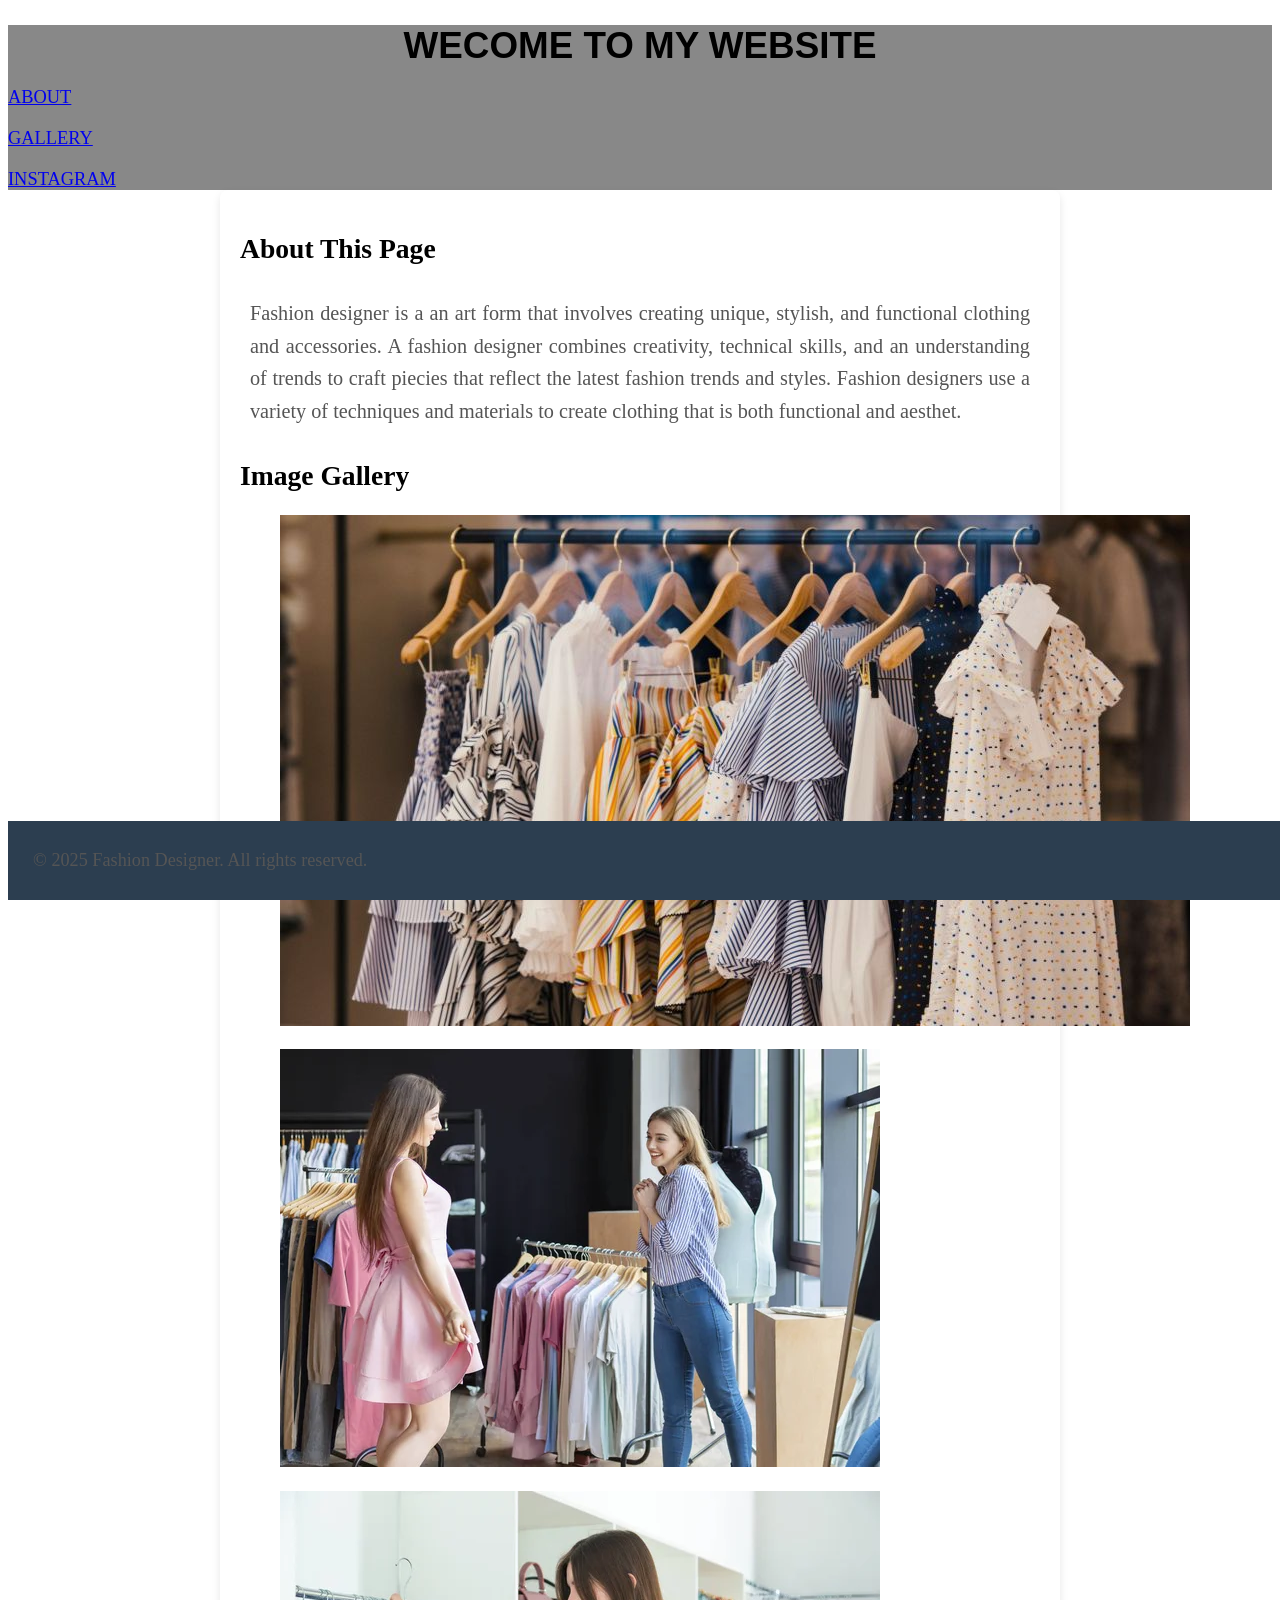
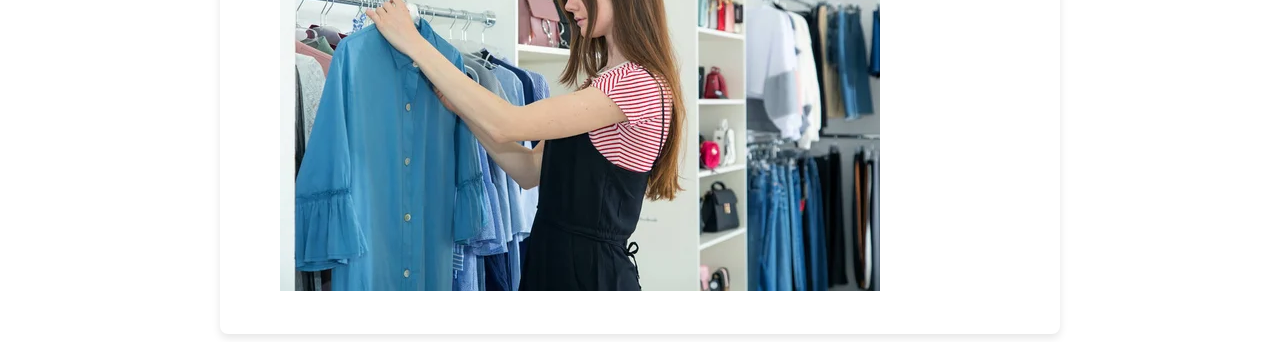
<file: fashion designer/index.html>
<!DOCTYPE HTML>
<html lang="en">

<head>
  <meta charset="utf-8">
  <meta name="viewport" content="width=device-width">
  <title>FASHION DESIGNER</title>
  <link rel="stylesheet" href="style.css">
</head>

<body>
  <header>
    <h1>WECOME TO MY WEBSITE</h1>
    <nav>
      <ul>
        <li><a href="about">ABOUT</a></li>
        <li><a href="#gallery">GALLERY</a></li>
        <li><a href="https://www.instagram.com/fashion_designer_kumar/">INSTAGRAM</a></li>
      </ul>
    </nav>
  </header>
  <main>
    <section id="about">
      <H2>About This Page</H2>
      <p>Fashion designer is a an art form that involves creating unique, stylish, and functional clothing and
        accessories. A fashion designer combines creativity, technical skills, and an understanding of trends to craft
        piecies that reflect the latest fashion trends and styles. Fashion designers use a variety of techniques and
        materials to create clothing that is both functional and aesthet. </p>
    </section>
    <section id="gallery">
      <h2>Image Gallery</h2>
      <figure>
        <img src="image1.jpg.jpg" alt="Image 1">
      </figure>

      <figure>
        <img src="image2.jpg.jpg" alt="Image 2">
      </figure>

      <figure>
        <img src="image3.jpg.jpg" alt="Image 3">
      </figure>
    </section>
  </main>
  <footer>
    <p>&copy; 2025 Fashion Designer. All rights reserved.
    </p>
  </footer>
</body>

</html>
</file>
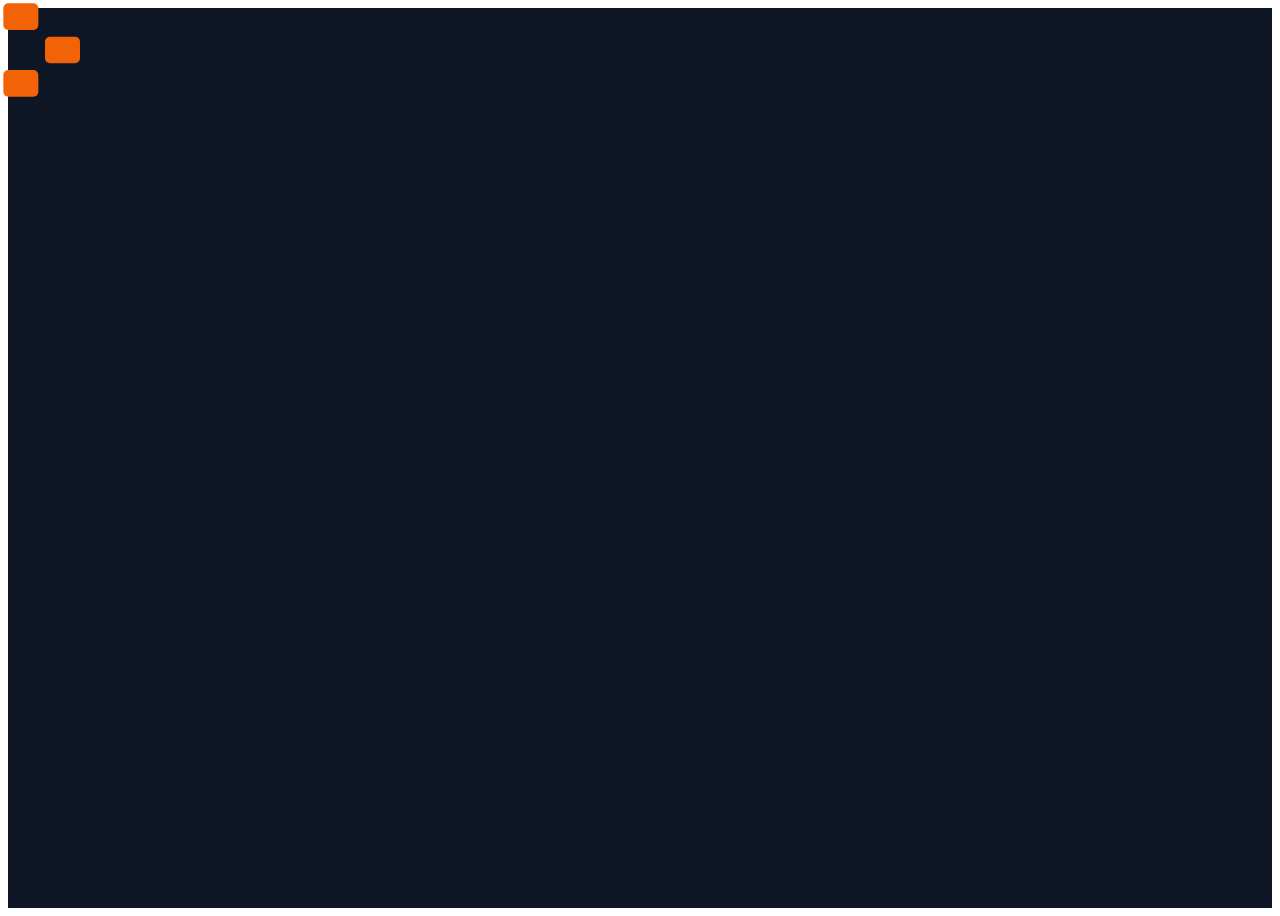
<file: Index.HTML - Replit.html>
<!DOCTYPE html><html lang="en" class="replit-ui-theme-root notranslate" translate="no" style="-webkit-app-region:drag"><head><title data-next-head=""> - Replit</title><link rel="shortcut icon" href="/public/icons/favicon-prompt-192.png" sizes="192x192" type="image/png" data-next-head=""/><link rel="alternate" type="application/json+oembed" href="https://replit.com/data/oembed?url=https%3A%2F%2Freplit.com%2F%40adeyeyebridget9%2FIndexHTML" title="Replit - select language" data-next-head=""/><meta property="og:title" content="" data-next-head=""/><meta property="og:description" content="Build and deploy software collaboratively with the power of AI without spending a second on setup." data-next-head=""/><meta property="og:type" content="article" data-next-head=""/><meta property="og:image" content="https://replit.com/public/images/ogBanner.png" data-next-head=""/><meta property="og:site_name" content="replit" data-next-head=""/><meta property="fb:app_id" content="1775481339348651" data-next-head=""/><meta itemProp="name" content="replit" data-next-head=""/><meta itemProp="description" content="Build and deploy software collaboratively with the power of AI without spending a second on setup." data-next-head=""/><meta itemProp="image" content="https://replit.com/public/images/ogBanner.png" data-next-head=""/><meta name="description" content="Build and deploy software collaboratively with the power of AI without spending a second on setup." data-next-head=""/><meta name="keywords" content="IDE,Interpreter,Compiler,Teach,Host,Learn,Code,REPL,Compiler,AI,Deploy,Clojure,Haskell,Kotlin,QBasic,Forth,LOLCODE,BrainF,Emoticon,Bloop,Unlambda,CoffeeScript,Scheme,APL,Lua,Ruby,Roy,Python,Node.js,Deno (beta),Go,C++,C,C#,F#,HTML, CSS, JS,Rust,Swift,Python (with Turtle),Basic (beta),R,Bash,Crystal,Julia,Elixir,Nim,Dart,Reason Node.js,Tcl,Erlang,TypeScript,Pygame,Love2D,Emacs Lisp (Elisp),PHP Web Server,SQLite,Java,PHP CLI,Pyxel,Raku,Scala (beta),Nix" data-next-head=""/><meta name="author" property="og:author" content="replit" data-next-head=""/><meta name="twitter:card" content="summary" data-next-head=""/><meta name="twitter:site" content="@replit" data-next-head=""/><meta name="twitter:title" content="" data-next-head=""/><meta name="twitter:description" content="Build and deploy software collaboratively with the power of AI without spending a second on setup." data-next-head=""/><meta name="twitter:image" content="https://replit.com/public/images/ogBanner.png" data-next-head=""/><meta name="twitter:domain" content="replit.com" data-next-head=""/><meta name="google" content="notranslate" data-next-head=""/><meta name="viewport" content="width=device-width, initial-scale=1" data-next-head=""/><style data-next-head="">

    /* PLEX SANS */

    /* ibm-plex-sans-regular - latin */
    @font-face {
      font-family: 'IBM Plex Sans';
      font-style: normal;
      font-weight: 400;
      src: local('IBM Plex Sans Regular'), local('IBMPlexSans-Regular'),
          url('/public/fonts/ibm-plex-sans-v8-latin-regular.woff2') format('woff2'), /* Chrome 26+, Opera 23+, Firefox 39+ */
          url('/public/fonts/ibm-plex-sans-v8-latin-regular.woff') format('woff'); /* Chrome 6+, Firefox 3.6+, IE 9+, Safari 5.1+ */
    }
    /* ibm-plex-sans-italic - latin */
    @font-face {
      font-family: 'IBM Plex Sans';
      font-style: italic;
      font-weight: 400;
      src: local('IBM Plex Sans Italic'), local('IBMPlexSans-Italic'),
          url('/public/fonts/ibm-plex-sans-v8-latin-italic.woff2') format('woff2'), /* Chrome 26+, Opera 23+, Firefox 39+ */
          url('/public/fonts/ibm-plex-sans-v8-latin-italic.woff') format('woff'); /* Chrome 6+, Firefox 3.6+, IE 9+, Safari 5.1+ */
    }
    /* ibm-plex-sans-500 - latin */
    @font-face {
      font-family: 'IBM Plex Sans';
      font-style: normal;
      font-weight: 500;
      src: local('IBM Plex Sans Medium'), local('IBMPlexSans-Medium'),
          url('/public/fonts/ibm-plex-sans-v8-latin-500.woff2') format('woff2'), /* Chrome 26+, Opera 23+, Firefox 39+ */
          url('/public/fonts/ibm-plex-sans-v8-latin-500.woff') format('woff'); /* Chrome 6+, Firefox 3.6+, IE 9+, Safari 5.1+ */
    }
    /* ibm-plex-sans-500italic - latin */
    @font-face {
      font-family: 'IBM Plex Sans';
      font-style: italic;
      font-weight: 500;
      src: local('IBM Plex Sans Medium Italic'), local('IBMPlexSans-Medium-Italic'),
          url('/public/fonts/ibm-plex-sans-v8-latin-500italic.woff2') format('woff2'), /* Chrome 26+, Opera 23+, Firefox 39+ */
          url('/public/fonts/ibm-plex-sans-v8-latin-500italic.woff') format('woff'); /* Chrome 6+, Firefox 3.6+, IE 9+, Safari 5.1+ */
    }
    /* ibm-plex-sans-600 - latin */
    @font-face {
      font-family: 'IBM Plex Sans';
      font-style: normal;
      font-weight: 600;
      src: local('IBM Plex Sans Semibold'), local('IBMPlexSans-Semibold'),
          url('/public/fonts/ibm-plex-sans-v8-latin-600.woff2') format('woff2'), /* Chrome 26+, Opera 23+, Firefox 39+ */
          url('/public/fonts/ibm-plex-sans-v8-latin-600.woff') format('woff'); /* Chrome 6+, Firefox 3.6+, IE 9+, Safari 5.1+ */
    }
    /* ibm-plex-sans-600italic - latin */
    @font-face {
      font-family: 'IBM Plex Sans';
      font-style: italic;
      font-weight: 600;
      src: local('IBM Plex Sans Semibold Italic'), local('IBMPlexSans-Semibold-Italic'),
          url('/public/fonts/ibm-plex-sans-v8-latin-600italic.woff2') format('woff2'), /* Chrome 26+, Opera 23+, Firefox 39+ */
          url('/public/fonts/ibm-plex-sans-v8-latin-600italic.woff') format('woff'); /* Chrome 6+, Firefox 3.6+, IE 9+, Safari 5.1+ */
    }

    /* ABC Diatype */
    @font-face {
      font-family: 'ABC Diatype';
      font-weight: 100 1000;
      src: local('ABC Diatype'), local('ABCDiatype'),
          url('/public/fonts/ABCDiatypePlusVariable-Regular.woff2') format('woff2')
    }

    /* ABC Diatype Variable */
    @font-face {
      font-family: 'ABC Diatype Variable';
      font-weight: 100 1000;
      src: local('ABC Diatype Variable'), local('ABCDiatypeVariable'),
          url('/public/fonts/ABCDiatype-RegularPixelBeta.woff2') format('woff2')
    }

    /* ABC Diatype Pixel */
    @font-face {
      font-family: 'ABC Diatype Pixel';
      font-style: normal;
      font-weight: 400;
      font-feature-settings: '"ss15"';
      src: local('ABC Diatype Pixel'), local('ABCDiatypePixel'),
        url('/public/fonts/ABCDiatype-RegularPixelBeta.woff') format('woff'),
        url('/public/fonts/ABCDiatype-RegularPixelBeta.woff2') format('woff2')
    }
  </style><meta charSet="utf-8" data-next-head=""/><link rel="manifest" href="/public/manifest.json" data-next-head=""/><meta name="theme-color" content="#12141A" data-next-head=""/><meta http-equiv="origin-trial" content="AsKJNnBESA8LBSWSiA1TeHAuM7wj/zSm2MVlsxnG6yMeAuorNg9zyAEC3w+lp88yOz+9zkJmIQ++T1Cl4asHoAUAAABQeyJvcmlnaW4iOiJodHRwczovL3JlcGxpdC5jb206NDQzIiwiZmVhdHVyZSI6IkRpZ2l0YWxHb29kcyIsImV4cGlyeSI6MTYzMTY2Mzk5OX0=" data-next-head=""/><link rel="apple-touch-icon" href="/public/icons/favicon-prompt-192.png" data-next-head=""/><meta name="apple-mobile-web-app-capable" content="yes" data-next-head=""/><meta name="apple-mobile-web-app-title" content="Replit" data-next-head=""/><link rel="search" type="application/opensearchdescription+xml" href="/public/opensearch.xml" title="Replit" data-next-head=""/><style data-next-head="">
        @font-face {
          font-family: 'ReplitHack';
          src: url('/public/fonts/hack-regular.woff2?sha=3114f1256') format('woff2'), url('/public/fonts/hack-regular.woff?sha=3114f1256') format('woff');
          font-weight: 400;
          font-style: normal;
        }
        
        @font-face {
          font-family: 'ReplitHack';
          src: url('/public/fonts/hack-bold.woff2?sha=3114f1256') format('woff2'), url('/public/fonts/hack-bold.woff?sha=3114f1256') format('woff');
          font-weight: 700;
          font-style: normal;
        }
        
        @font-face {
          font-family: 'ReplitHack';
          src: url('/public/fonts/hack-italic.woff2?sha=3114f1256') format('woff2'), url('/public/fonts/hack-italic.woff?sha=3114f1256') format('woff');
          font-weight: 400;
          font-style: italic;
        }
        
        @font-face {
          font-family: 'ReplitHack';
          src: url('/public/fonts/hack-bolditalic.woff2?sha=3114f1256') format('woff2'), url('/public/fonts/hack-bolditalic.woff?sha=3114f1256') format('woff');
          font-weight: 700;
          font-style: italic;
        }
        </style><script>
window.preloadErrorHandler = function (event) {
  var xhr = new XMLHttpRequest();
  xhr.open('POST', 'https://http-intake.logs.us5.datadoghq.com/api/v2/logs?dd-api-key=pub31a5047a3a4692afb84a423db984dc57', true);
  xhr.setRequestHeader('Accept', 'application/json');
  xhr.setRequestHeader('Content-Type', 'application/json');

  xhr.send(JSON.stringify({
    ddsource: 'browser',
    ddtags: 'env:production,version:7a2765b7',
    message: 'Browser preload error',
    preloadError: {
      errorMessage: event.message,
      errorFile: event.filename,
      errorLine: event.lineno,
      errorColumn: event.colno,
      errorStackOrType: event.error ? event.error.stack : '',
      errorJSType: typeof event.error
    },
    service: 'website',
    http: {
      useragent: window.navigator.userAgent
    },
    view: {
      url: window.location.href,
      referrer: window.document.referrer
    }
  }));
};
window.addEventListener('error', window.preloadErrorHandler);
</script><link rel="dns-prefetch" href="http://sp.replit.com"/><script type="text/javascript">/* Polyfill service v4.7.0
 * Disable minification (remove `.min` from URL path) for more info */

</script><script type="text/javascript">(function() {AbortSignal.any||(AbortSignal.any=function(n){const e=new AbortController;for(const o of n){if("object"!=typeof o||null===o||!("aborted"in o&&"reason"in o&&"onabort"in o&&"addEventListener"in o))throw new TypeError("Expected all values to implement AbortSignal interface");if(o.aborted){e.abort(o.reason);break}o.addEventListener("abort",(()=>{e.abort(o.reason)}),{signal:e.signal})}return e.signal});})()</script><script type="text/javascript">KNOWN_LANGUAGES = JSON.parse(atob('[base64]/[base64]/Pz8gdjEwLjE2LjA/[base64]'))</script><script type="text/javascript">CLIENT_IP = JSON.parse(atob('IjEwMi45MS4xMDMuMTUyIg=='))</script><script>
              !function() {var analytics = window.analytics = window.analytics || [];if (!analytics.initialize)if (analytics.invoked) window.console && console.error && console.error("Segment snippet included twice.");else {analytics.invoked = !0;analytics.methods = ["trackSubmit", "trackClick", "trackLink", "trackForm", "pageview", "identify", "reset", "group", "track", "ready", "alias", "debug", "page", "once", "off", "on"];analytics.factory = function(e) {return function() {var t = Array.prototype.slice.call(arguments);t.unshift(e);analytics.push(t);return analytics}};for (var e = 0; e < analytics.methods.length; e++) {var key = analytics.methods[e];analytics[key] = analytics.factory(key)}analytics.load = function(key, e) {var t = document.createElement("script");t.type = "text/javascript";t.defer = !0;t.src = "https://sp.replit.com/sdk.js/v1/" + key + "/sdk.min.js";var n = document.getElementsByTagName("script")[0];n.parentNode.insertBefore(t, n);analytics._loadOptions = e};analytics.SNIPPET_VERSION = "4.15.3";
                  analytics.load('dMePKGC4BqfBivpe0Hvl8IoPpzSHgjdX', {integrations: {'Segment.io': { apiHost: 'sp.replit.com/v1' }}});
              }}();</script><script>
    (function (isTouchDevice) {
      if (!isTouchDevice) return;
      var isTouchClass = 'is-touch-device';
      var docElement = document.documentElement;
      docElement.className = docElement.className ? [docElement.className, isTouchClass].join(' ') : isTouchClass;
    })(('ontouchstart' in window) || window.DocumentTouch && document instanceof DocumentTouch);
            </script><link data-next-font="size-adjust" rel="preconnect" href="/" crossorigin="anonymous"/><link rel="preload" href="https://cdn.replit.com/_next/static/css/1414a9e650b25ced.css" as="style" crossorigin="anonymous"/><link rel="stylesheet" href="https://cdn.replit.com/_next/static/css/1414a9e650b25ced.css" crossorigin="anonymous" data-n-g=""/><link rel="preload" href="https://cdn.replit.com/_next/static/css/b06fb25ddd44a5a3.css" as="style" crossorigin="anonymous"/><link rel="stylesheet" href="https://cdn.replit.com/_next/static/css/b06fb25ddd44a5a3.css" crossorigin="anonymous" data-n-p=""/><noscript data-n-css=""></noscript><script defer="" crossorigin="anonymous" nomodule="" src="https://cdn.replit.com/_next/static/chunks/polyfills-42372ed130431b0a.js"></script><script src="https://cdn.replit.com/_next/static/chunks/webpack-65f4faa2dd296656.js" defer="" crossorigin="anonymous"></script><script src="https://cdn.replit.com/_next/static/chunks/framework-8da9278b4757e62d.js" defer="" crossorigin="anonymous"></script><script src="https://cdn.replit.com/_next/static/chunks/main-33fec3c9af44b72c.js" defer="" crossorigin="anonymous"></script><script src="https://cdn.replit.com/_next/static/chunks/pages/_app-a79270e20e41db92.js" defer="" crossorigin="anonymous"></script><script src="https://cdn.replit.com/_next/static/chunks/c7000717-f6450e2cbd3000e2.js" defer="" crossorigin="anonymous"></script><script src="https://cdn.replit.com/_next/static/chunks/8281de82-8671459c855362e5.js" defer="" crossorigin="anonymous"></script><script src="https://cdn.replit.com/_next/static/chunks/69ce9af0-a332f5a98b2f9e8e.js" defer="" crossorigin="anonymous"></script><script src="https://cdn.replit.com/_next/static/chunks/3dd199da-da921252eabea092.js" defer="" crossorigin="anonymous"></script><script src="https://cdn.replit.com/_next/static/chunks/76019028-3f320256fd1853e3.js" defer="" crossorigin="anonymous"></script><script src="https://cdn.replit.com/_next/static/chunks/d7e2e52c-90b64be64413c99d.js" defer="" crossorigin="anonymous"></script><script src="https://cdn.replit.com/_next/static/chunks/6bc23517-f3a98284a821b33c.js" defer="" crossorigin="anonymous"></script><script src="https://cdn.replit.com/_next/static/chunks/5334-315ed11f0ccc920c.js" defer="" crossorigin="anonymous"></script><script src="https://cdn.replit.com/_next/static/chunks/3010-7ac3d0e940bb3446.js" defer="" crossorigin="anonymous"></script><script src="https://cdn.replit.com/_next/static/chunks/3139-60d55c606a8f5137.js" defer="" crossorigin="anonymous"></script><script src="https://cdn.replit.com/_next/static/chunks/2406-51d60607e2d7db36.js" defer="" crossorigin="anonymous"></script><script src="https://cdn.replit.com/_next/static/chunks/3426-dac794aff42e4e51.js" defer="" crossorigin="anonymous"></script><script src="https://cdn.replit.com/_next/static/chunks/7729-c91ddb4997abefb9.js" defer="" crossorigin="anonymous"></script><script src="https://cdn.replit.com/_next/static/chunks/9501-4da025e1807e7a0b.js" defer="" crossorigin="anonymous"></script><script src="https://cdn.replit.com/_next/static/chunks/1572-0faa8fc38f4a8e8a.js" defer="" crossorigin="anonymous"></script><script src="https://cdn.replit.com/_next/static/chunks/467-3726c82f9cb9adcc.js" defer="" crossorigin="anonymous"></script><script src="https://cdn.replit.com/_next/static/chunks/609-db491fd8b93fb84e.js" defer="" crossorigin="anonymous"></script><script src="https://cdn.replit.com/_next/static/chunks/7928-76b8208b0399bd72.js" defer="" crossorigin="anonymous"></script><script src="https://cdn.replit.com/_next/static/chunks/1534-6b5d46187e054346.js" defer="" crossorigin="anonymous"></script><script src="https://cdn.replit.com/_next/static/chunks/5183-537b3d64b15ef329.js" defer="" crossorigin="anonymous"></script><script src="https://cdn.replit.com/_next/static/chunks/573-19cd2621efb3ed23.js" defer="" crossorigin="anonymous"></script><script src="https://cdn.replit.com/_next/static/chunks/8707-bd77fb0487dbed91.js" defer="" crossorigin="anonymous"></script><script src="https://cdn.replit.com/_next/static/chunks/1470-19c26f660a7ac41d.js" defer="" crossorigin="anonymous"></script><script src="https://cdn.replit.com/_next/static/chunks/5866-8702246709ef623f.js" defer="" crossorigin="anonymous"></script><script src="https://cdn.replit.com/_next/static/chunks/7683-abd86da7dc49beef.js" defer="" crossorigin="anonymous"></script><script src="https://cdn.replit.com/_next/static/chunks/8626-72ac370f0f195c23.js" defer="" crossorigin="anonymous"></script><script src="https://cdn.replit.com/_next/static/chunks/7973-298814cc270506d8.js" defer="" crossorigin="anonymous"></script><script src="https://cdn.replit.com/_next/static/chunks/3122-78b8abd0bc023777.js" defer="" crossorigin="anonymous"></script><script src="https://cdn.replit.com/_next/static/chunks/4114-bc6e773eb68e86e4.js" defer="" crossorigin="anonymous"></script><script src="https://cdn.replit.com/_next/static/chunks/2420-80700a08afcfb550.js" defer="" crossorigin="anonymous"></script><script src="https://cdn.replit.com/_next/static/chunks/3574-ef1165a46d73c1dd.js" defer="" crossorigin="anonymous"></script><script src="https://cdn.replit.com/_next/static/chunks/8803-4f1f68ab6b56ae0a.js" defer="" crossorigin="anonymous"></script><script src="https://cdn.replit.com/_next/static/chunks/2341-f73a787cac498bc9.js" defer="" crossorigin="anonymous"></script><script src="https://cdn.replit.com/_next/static/chunks/3973-ec82925075a46a13.js" defer="" crossorigin="anonymous"></script><script src="https://cdn.replit.com/_next/static/chunks/4837-865c7c83e599a223.js" defer="" crossorigin="anonymous"></script><script src="https://cdn.replit.com/_next/static/chunks/7626-99fe6b268ca36784.js" defer="" crossorigin="anonymous"></script><script src="https://cdn.replit.com/_next/static/chunks/1727-60ff5104101b2550.js" defer="" crossorigin="anonymous"></script><script src="https://cdn.replit.com/_next/static/chunks/9430-36910cb9cb5edea7.js" defer="" crossorigin="anonymous"></script><script src="https://cdn.replit.com/_next/static/chunks/9241-158e966665075ba3.js" defer="" crossorigin="anonymous"></script><script src="https://cdn.replit.com/_next/static/chunks/2941-ce44a04c6ee08f31.js" defer="" crossorigin="anonymous"></script><script src="https://cdn.replit.com/_next/static/chunks/2650-2a781ad0cf274335.js" defer="" crossorigin="anonymous"></script><script src="https://cdn.replit.com/_next/static/chunks/7195-cf9b1407398f6e68.js" defer="" crossorigin="anonymous"></script><script src="https://cdn.replit.com/_next/static/chunks/9631-dc171390f1997143.js" defer="" crossorigin="anonymous"></script><script src="https://cdn.replit.com/_next/static/chunks/6162-8e58c95d64d618ec.js" defer="" crossorigin="anonymous"></script><script src="https://cdn.replit.com/_next/static/chunks/9572-c5ab548c7c0b42f0.js" defer="" crossorigin="anonymous"></script><script src="https://cdn.replit.com/_next/static/chunks/6632-464329d5325a5df7.js" defer="" crossorigin="anonymous"></script><script src="https://cdn.replit.com/_next/static/chunks/6147-4bf8cbcc65615dd6.js" defer="" crossorigin="anonymous"></script><script src="https://cdn.replit.com/_next/static/chunks/4176-9e336585eacedf88.js" defer="" crossorigin="anonymous"></script><script src="https://cdn.replit.com/_next/static/chunks/1109-760a7c1f3099ddc3.js" defer="" crossorigin="anonymous"></script><script src="https://cdn.replit.com/_next/static/chunks/3062-d09f545f0b408300.js" defer="" crossorigin="anonymous"></script><script src="https://cdn.replit.com/_next/static/chunks/9723-3d6a73af6366911c.js" defer="" crossorigin="anonymous"></script><script src="https://cdn.replit.com/_next/static/chunks/9670-b8c6bf84eba0c081.js" defer="" crossorigin="anonymous"></script><script src="https://cdn.replit.com/_next/static/chunks/7270-b7cffc5427194acd.js" defer="" crossorigin="anonymous"></script><script src="https://cdn.replit.com/_next/static/chunks/4859-ad2ba42e6fc4316f.js" defer="" crossorigin="anonymous"></script><script src="https://cdn.replit.com/_next/static/chunks/6148-affffae3fefde76b.js" defer="" crossorigin="anonymous"></script><script src="https://cdn.replit.com/_next/static/chunks/7027-2e519eb665362291.js" defer="" crossorigin="anonymous"></script><script src="https://cdn.replit.com/_next/static/chunks/2174-ad61f9f66953c17b.js" defer="" crossorigin="anonymous"></script><script src="https://cdn.replit.com/_next/static/chunks/7649-4bad5e4f3b316ee6.js" defer="" crossorigin="anonymous"></script><script src="https://cdn.replit.com/_next/static/chunks/pages/replEnvironmentDesktop-e0d9c5547d6e00d9.js" defer="" crossorigin="anonymous"></script><script src="https://cdn.replit.com/_next/static/ZlQKBKRezezyRvwyx7sXH/_buildManifest.js" defer="" crossorigin="anonymous"></script><script src="https://cdn.replit.com/_next/static/ZlQKBKRezezyRvwyx7sXH/_ssgManifest.js" defer="" crossorigin="anonymous"></script></head><body><style data-emotion="css-global eanbac">.replit-ui-theme-root{--background-root:#0E1525;--background-default:#1C2333;--background-higher:#2B3245;--background-highest:#3C445C;--background-overlay:#0e1525A0;--foreground-default:#F5F9FC;--foreground-dimmer:#C2C8CC;--foreground-dimmest:#9DA2A6;--outline-dimmest:#2B3245;--outline-dimmer:#3C445C;--outline-default:#4E5569;--outline-stronger:#5F677A;--outline-strongest:#70788C;--accent-primary-dimmest:#004182;--accent-primary-dimmer:#0053A6;--accent-primary-default:#0079F2;--accent-primary-stronger:#57ABFF;--accent-primary-strongest:#B2D9FF;--accent-positive-dimmest:#044A10;--accent-positive-dimmer:#046113;--accent-positive-default:#009118;--accent-positive-stronger:#6CD97E;--accent-positive-strongest:#BFFFCA;--accent-negative-dimmest:#660000;--accent-negative-dimmer:#A60808;--accent-negative-default:#E52222;--accent-negative-stronger:#FF6666;--accent-negative-strongest:#FFCFCF;--brand-accent-dimmest:#7E2A01;--brand-accent-dimmer:#BB3E02;--brand-accent-default:#EC4E02;--brand-accent-stronger:#FE9C6C;--brand-accent-strongest:#FECCB3;--accent-red-dimmest:#660000;--accent-red-dimmer:#A60808;--accent-red-default:#E52222;--accent-red-stronger:#FF6666;--accent-red-strongest:#FFCFCF;--accent-orange-dimmest:#542A00;--accent-orange-dimmer:#703800;--accent-orange-default:#AD5700;--accent-orange-stronger:#D4781C;--accent-orange-strongest:#FFBD7A;--accent-yellow-dimmest:#4D4000;--accent-yellow-dimmer:#635300;--accent-yellow-default:#967D00;--accent-yellow-stronger:#BFA730;--accent-yellow-strongest:#F2E088;--accent-lime-dimmest:#314A00;--accent-lime-dimmer:#3D5C00;--accent-lime-default:#5A8700;--accent-lime-stronger:#87B825;--accent-lime-strongest:#C4E581;--accent-green-dimmest:#044A10;--accent-green-dimmer:#046113;--accent-green-default:#009118;--accent-green-stronger:#6CD97E;--accent-green-strongest:#7AEB8D;--accent-teal-dimmest:#004452;--accent-teal-dimmer:#006073;--accent-teal-default:#0093B0;--accent-teal-stronger:#27B9D6;--accent-teal-strongest:#69D9F0;--accent-blue-dimmest:#004182;--accent-blue-dimmer:#0053A6;--accent-blue-default:#0079F2;--accent-blue-stronger:#57ABFF;--accent-blue-strongest:#B2D9FF;--accent-blurple-dimmest:#39298A;--accent-blurple-dimmer:#5239CC;--accent-blurple-default:#795EFF;--accent-blurple-stronger:#A694FF;--accent-blurple-strongest:#CEC4FF;--accent-purple-dimmest:#582987;--accent-purple-dimmer:#7633B8;--accent-purple-default:#A64DFF;--accent-purple-stronger:#C78FFF;--accent-purple-strongest:#E2C4FF;--accent-magenta-dimmest:#6B1A6B;--accent-magenta-dimmer:#8A218A;--accent-magenta-default:#C73AC7;--accent-magenta-stronger:#F562F5;--accent-magenta-strongest:#FFBFFF;--accent-pink-dimmest:#6E1B52;--accent-pink-dimmer:#8F226B;--accent-pink-default:#D4359F;--accent-pink-stronger:#FF70CF;--accent-pink-strongest:#FFBAE8;--accent-grey-dimmest:#404040;--accent-grey-dimmer:#545454;--accent-grey-default:#808080;--accent-grey-stronger:#A6A6A6;--accent-grey-strongest:#D4D4D4;--accent-brown-dimmest:#594031;--accent-brown-dimmer:#75503B;--accent-brown-default:#A3765C;--accent-brown-stronger:#D49877;--accent-brown-strongest:#FFC8A8;--black:#0E1525;--white:#FCFCFC;}</style><div id="__next"><style data-emotion="css-global onk8gx">.replit-ui-theme-root.replitLight{--background-root:#EBECED;--background-default:#FCFCFC;--background-higher:#F0F1F2;--background-highest:#E4E5E6;--background-overlay:#F0F1F2A0;--foreground-default:#07080A;--foreground-dimmer:#3D4047;--foreground-dimmest:#5C5F66;--outline-dimmest:#D2D4D6;--outline-dimmer:#C0C3C4;--outline-default:#AFB1B3;--outline-stronger:#98999C;--outline-strongest:#74767A;--accent-primary-dimmest:#B2D9FF;--accent-primary-dimmer:#6BB5FF;--accent-primary-default:#0F87FF;--accent-primary-stronger:#005CB8;--accent-primary-strongest:#004182;--accent-positive-dimmest:#7AEB8D;--accent-positive-dimmer:#3CC954;--accent-positive-default:#00A11B;--accent-positive-stronger:#036E15;--accent-positive-strongest:#004D0D;--accent-negative-dimmest:#FFC7C7;--accent-negative-dimmer:#FF9494;--accent-negative-default:#FA4B4B;--accent-negative-stronger:#C20A0A;--accent-negative-strongest:#8A0000;--brand-accent-dimmest:#FECCB3;--brand-accent-dimmer:#FE9C6C;--brand-accent-default:#EC4E02;--brand-accent-stronger:#BB3E02;--brand-accent-strongest:#7E2A01;--accent-red-dimmest:#FFC7C7;--accent-red-dimmer:#FF9494;--accent-red-default:#FA4B4B;--accent-red-stronger:#C20A0A;--accent-red-strongest:#8A0000;--accent-orange-dimmest:#FFCC99;--accent-orange-dimmer:#FF9933;--accent-orange-default:#D96D00;--accent-orange-stronger:#964B00;--accent-orange-strongest:#693400;--accent-yellow-dimmest:#EBD66E;--accent-yellow-dimmer:#CFB015;--accent-yellow-default:#A68A00;--accent-yellow-stronger:#736000;--accent-yellow-strongest:#4F4200;--accent-lime-dimmest:#C0E378;--accent-lime-dimmer:#93C926;--accent-lime-default:#639400;--accent-lime-stronger:#466900;--accent-lime-strongest:#3A5700;--accent-green-dimmest:#7AEB8D;--accent-green-dimmer:#3CC954;--accent-green-default:#00A11B;--accent-green-stronger:#036E15;--accent-green-strongest:#004D0D;--accent-teal-dimmest:#6FE5FC;--accent-teal-dimmer:#22C1E0;--accent-teal-default:#0093B0;--accent-teal-stronger:#00687D;--accent-teal-strongest:#004857;--accent-blue-dimmest:#B2D9FF;--accent-blue-dimmer:#6BB5FF;--accent-blue-default:#0F87FF;--accent-blue-stronger:#005CB8;--accent-blue-strongest:#004182;--accent-blurple-dimmest:#D7CFFF;--accent-blurple-dimmer:#B2A3FF;--accent-blurple-default:#8E78FF;--accent-blurple-stronger:#5B40E3;--accent-blurple-strongest:#412F9C;--accent-purple-dimmest:#E6CCFF;--accent-purple-dimmer:#D0A1FF;--accent-purple-default:#B266FF;--accent-purple-stronger:#7F38C7;--accent-purple-strongest:#5B278F;--accent-magenta-dimmest:#FFBFFF;--accent-magenta-dimmer:#FF82FF;--accent-magenta-default:#EB3BEB;--accent-magenta-stronger:#A321A3;--accent-magenta-strongest:#731C73;--accent-pink-dimmest:#FFC7EC;--accent-pink-dimmer:#FF87D7;--accent-pink-default:#F545BA;--accent-pink-stronger:#AB2980;--accent-pink-strongest:#781E5A;--accent-grey-dimmest:#D5D5D5;--accent-grey-dimmer:#B0B0B0;--accent-grey-default:#898989;--accent-grey-stronger:#616161;--accent-grey-strongest:#454545;--accent-brown-dimmest:#FFC9AB;--accent-brown-dimmer:#DEA483;--accent-brown-default:#B07F63;--accent-brown-stronger:#805740;--accent-brown-strongest:#573E30;--black:#0E1525;--white:#FCFCFC;}.replit-ui-theme-root.replitDark{--background-root:#0E1525;--background-default:#1C2333;--background-higher:#2B3245;--background-highest:#3C445C;--background-overlay:#0e1525A0;--foreground-default:#F5F9FC;--foreground-dimmer:#C2C8CC;--foreground-dimmest:#9DA2A6;--outline-dimmest:#2B3245;--outline-dimmer:#3C445C;--outline-default:#4E5569;--outline-stronger:#5F677A;--outline-strongest:#70788C;--accent-primary-dimmest:#004182;--accent-primary-dimmer:#0053A6;--accent-primary-default:#0079F2;--accent-primary-stronger:#57ABFF;--accent-primary-strongest:#B2D9FF;--accent-positive-dimmest:#044A10;--accent-positive-dimmer:#046113;--accent-positive-default:#009118;--accent-positive-stronger:#6CD97E;--accent-positive-strongest:#BFFFCA;--accent-negative-dimmest:#660000;--accent-negative-dimmer:#A60808;--accent-negative-default:#E52222;--accent-negative-stronger:#FF6666;--accent-negative-strongest:#FFCFCF;--brand-accent-dimmest:#7E2A01;--brand-accent-dimmer:#BB3E02;--brand-accent-default:#EC4E02;--brand-accent-stronger:#FE9C6C;--brand-accent-strongest:#FECCB3;--accent-red-dimmest:#660000;--accent-red-dimmer:#A60808;--accent-red-default:#E52222;--accent-red-stronger:#FF6666;--accent-red-strongest:#FFCFCF;--accent-orange-dimmest:#542A00;--accent-orange-dimmer:#703800;--accent-orange-default:#AD5700;--accent-orange-stronger:#D4781C;--accent-orange-strongest:#FFBD7A;--accent-yellow-dimmest:#4D4000;--accent-yellow-dimmer:#635300;--accent-yellow-default:#967D00;--accent-yellow-stronger:#BFA730;--accent-yellow-strongest:#F2E088;--accent-lime-dimmest:#314A00;--accent-lime-dimmer:#3D5C00;--accent-lime-default:#5A8700;--accent-lime-stronger:#87B825;--accent-lime-strongest:#C4E581;--accent-green-dimmest:#044A10;--accent-green-dimmer:#046113;--accent-green-default:#009118;--accent-green-stronger:#6CD97E;--accent-green-strongest:#7AEB8D;--accent-teal-dimmest:#004452;--accent-teal-dimmer:#006073;--accent-teal-default:#0093B0;--accent-teal-stronger:#27B9D6;--accent-teal-strongest:#69D9F0;--accent-blue-dimmest:#004182;--accent-blue-dimmer:#0053A6;--accent-blue-default:#0079F2;--accent-blue-stronger:#57ABFF;--accent-blue-strongest:#B2D9FF;--accent-blurple-dimmest:#39298A;--accent-blurple-dimmer:#5239CC;--accent-blurple-default:#795EFF;--accent-blurple-stronger:#A694FF;--accent-blurple-strongest:#CEC4FF;--accent-purple-dimmest:#582987;--accent-purple-dimmer:#7633B8;--accent-purple-default:#A64DFF;--accent-purple-stronger:#C78FFF;--accent-purple-strongest:#E2C4FF;--accent-magenta-dimmest:#6B1A6B;--accent-magenta-dimmer:#8A218A;--accent-magenta-default:#C73AC7;--accent-magenta-stronger:#F562F5;--accent-magenta-strongest:#FFBFFF;--accent-pink-dimmest:#6E1B52;--accent-pink-dimmer:#8F226B;--accent-pink-default:#D4359F;--accent-pink-stronger:#FF70CF;--accent-pink-strongest:#FFBAE8;--accent-grey-dimmest:#404040;--accent-grey-dimmer:#545454;--accent-grey-default:#808080;--accent-grey-stronger:#A6A6A6;--accent-grey-strongest:#D4D4D4;--accent-brown-dimmest:#594031;--accent-brown-dimmer:#75503B;--accent-brown-default:#A3765C;--accent-brown-stronger:#D49877;--accent-brown-strongest:#FFC8A8;--black:#0E1525;--white:#FCFCFC;}</style><style data-emotion="css 4fo453">.css-4fo453{min-height:100vh;width:100%;position:relative;padding-top:var(--space-0);min-height:100vh;}@media screen and (max-width: 479px){.css-4fo453{overflow-x:hidden;}}</style><div data-cy="workspace-page" class="css-4fo453"><style data-emotion="css 9x64ab">.css-9x64ab{transition-property:background-color,box-shadow;transition-duration:120ms;transition-timing-function:ease-out;border-radius:var(--border-radius-4);background-color:var(--interactive-background);border-width:1px;border-style:solid;border-color:transparent;padding:var(--space-4);border-radius:0 0 var(--border-radius-4) var(--border-radius-4);font-size:var(--font-size-subhead-big);position:fixed;top:0;left:4px;-webkit-transform:translateY(-100%);-moz-transform:translateY(-100%);-ms-transform:translateY(-100%);transform:translateY(-100%);opacity:0;z-index:5000;}@media (hover: hover){.css-9x64ab:not([disabled], [aria-disabled]){cursor:pointer;}.css-9x64ab:not([disabled], [aria-disabled]):focus{outline:2px solid var(--accent-primary-default);outline-offset:-2px;}.css-9x64ab:not([disabled], [aria-disabled]):focus:not(:focus-visible){outline-color:transparent;}.css-9x64ab:not([disabled], [aria-disabled]):hover{background-color:var(--interactive-background--active);transition-duration:0ms;}.css-9x64ab:not([disabled], [aria-disabled]):active{background-color:var(--interactive-background--active);border-color:var(--accent-primary-default);}}.css-9x64ab:focus{opacity:1;-webkit-transform:translateY(0);-moz-transform:translateY(0);-ms-transform:translateY(0);transform:translateY(0);}</style><a href="#main-content" class="css-9x64ab">Skip to content</a><style data-emotion="css 169ahns">.css-169ahns{min-height:100vh;width:100%;position:relative;background-color:var(--background-root);padding-top:var(--space-0);}@media screen and (max-width: 479px){.css-169ahns{overflow-x:hidden;}}</style><div class="css-169ahns"><style data-emotion="css v7zd9q">.css-v7zd9q{display:-webkit-box;display:-webkit-flex;display:-ms-flexbox;display:flex;-webkit-flex-direction:column;-ms-flex-direction:column;flex-direction:column;-webkit-align-items:flex-end;-webkit-box-align:flex-end;-ms-flex-align:flex-end;align-items:flex-end;-webkit-box-pack:center;-ms-flex-pack:center;-webkit-justify-content:center;justify-content:center;position:fixed;padding:var(--space-4);top:100%;right:0;z-index:1000000;-webkit-transition:-webkit-transform 120ms ease-out;transition:transform 120ms ease-out;-webkit-transform:translateY(calc(-1 * (var(--groupHeight) + 8px)));-moz-transform:translateY(calc(-1 * (var(--groupHeight) + 8px)));-ms-transform:translateY(calc(-1 * (var(--groupHeight) + 8px)));transform:translateY(calc(-1 * (var(--groupHeight) + 8px)));}</style><section class=" useView_view__C2mnv css-v7zd9q" style="--groupHeight:0px" aria-live="polite" aria-label="Messages (alt + T key to focus)" tabindex="-1" aria-relevant="additions" role="status"><ol></ol></section><style data-emotion="css 1uzecfg">.css-1uzecfg{position:fixed;top:0;left:0;height:100%;width:100%;}</style><div class=" useView_view__C2mnv css-1uzecfg Surface_surfaceRoot__TeA2u"><style data-emotion="css-global zsdcpe">body{overflow:hidden;}</style><style data-emotion="css-global 1jtzbgt">body{overscroll-behavior-x:none;}</style><style data-emotion="css 1sdueou">.css-1sdueou{-webkit-align-items:center;-webkit-box-align:center;-ms-flex-align:center;align-items:center;-webkit-box-pack:center;-ms-flex-pack:center;-webkit-justify-content:center;justify-content:center;-webkit-box-flex:1;-webkit-flex-grow:1;-ms-flex-positive:1;flex-grow:1;-webkit-flex-shrink:1;-ms-flex-negative:1;flex-shrink:1;-webkit-app-region:drag;}</style><div class=" useView_view__C2mnv css-1sdueou"><svg width="83.33333333333334" height="100" viewBox="0 0 200 240" xmlns="http://www.w3.org/2000/svg" aria-labelledby="loading-animation-title"><title id="loading-animation-title">loading animation</title><style data-emotion="css 1d5hfcq animation-nacpih">.css-1d5hfcq{-webkit-animation-duration:800ms;animation-duration:800ms;-webkit-animation-iteration-count:infinite;animation-iteration-count:infinite;-webkit-animation-timing-function:ease-in-out;animation-timing-function:ease-in-out;-webkit-animation-name:animation-nacpih;animation-name:animation-nacpih;}@-webkit-keyframes animation-nacpih{0%{-webkit-transform:translate(0px, 0px);-moz-transform:translate(0px, 0px);-ms-transform:translate(0px, 0px);transform:translate(0px, 0px);}25%{-webkit-transform:translate(0px, 80px);-moz-transform:translate(0px, 80px);-ms-transform:translate(0px, 80px);transform:translate(0px, 80px);}50%{-webkit-transform:translate(100px, 80px);-moz-transform:translate(100px, 80px);-ms-transform:translate(100px, 80px);transform:translate(100px, 80px);}75%{-webkit-transform:translate(100px, 160px);-moz-transform:translate(100px, 160px);-ms-transform:translate(100px, 160px);transform:translate(100px, 160px);}100%{-webkit-transform:translate(0px, 160px);-moz-transform:translate(0px, 160px);-ms-transform:translate(0px, 160px);transform:translate(0px, 160px);}}@keyframes animation-nacpih{0%{-webkit-transform:translate(0px, 0px);-moz-transform:translate(0px, 0px);-ms-transform:translate(0px, 0px);transform:translate(0px, 0px);}25%{-webkit-transform:translate(0px, 80px);-moz-transform:translate(0px, 80px);-ms-transform:translate(0px, 80px);transform:translate(0px, 80px);}50%{-webkit-transform:translate(100px, 80px);-moz-transform:translate(100px, 80px);-ms-transform:translate(100px, 80px);transform:translate(100px, 80px);}75%{-webkit-transform:translate(100px, 160px);-moz-transform:translate(100px, 160px);-ms-transform:translate(100px, 160px);transform:translate(100px, 160px);}100%{-webkit-transform:translate(0px, 160px);-moz-transform:translate(0px, 160px);-ms-transform:translate(0px, 160px);transform:translate(0px, 160px);}}</style><rect width="84" height="64" fill="#F26207" rx="12" x="8" y="8" class="css-1d5hfcq"></rect><style data-emotion="css r37gr3 animation-463yyp">.css-r37gr3{-webkit-animation-duration:800ms;animation-duration:800ms;-webkit-animation-iteration-count:infinite;animation-iteration-count:infinite;-webkit-animation-timing-function:ease-in-out;animation-timing-function:ease-in-out;-webkit-animation-name:animation-463yyp;animation-name:animation-463yyp;}@-webkit-keyframes animation-463yyp{0%{-webkit-transform:translate(0px, 0px);-moz-transform:translate(0px, 0px);-ms-transform:translate(0px, 0px);transform:translate(0px, 0px);}25%{-webkit-transform:translate(0px, -80px);-moz-transform:translate(0px, -80px);-ms-transform:translate(0px, -80px);transform:translate(0px, -80px);}50%{-webkit-transform:translate(-100px, -80px);-moz-transform:translate(-100px, -80px);-ms-transform:translate(-100px, -80px);transform:translate(-100px, -80px);}100%{-webkit-transform:translate(-100px, -80px);-moz-transform:translate(-100px, -80px);-ms-transform:translate(-100px, -80px);transform:translate(-100px, -80px);}}@keyframes animation-463yyp{0%{-webkit-transform:translate(0px, 0px);-moz-transform:translate(0px, 0px);-ms-transform:translate(0px, 0px);transform:translate(0px, 0px);}25%{-webkit-transform:translate(0px, -80px);-moz-transform:translate(0px, -80px);-ms-transform:translate(0px, -80px);transform:translate(0px, -80px);}50%{-webkit-transform:translate(-100px, -80px);-moz-transform:translate(-100px, -80px);-ms-transform:translate(-100px, -80px);transform:translate(-100px, -80px);}100%{-webkit-transform:translate(-100px, -80px);-moz-transform:translate(-100px, -80px);-ms-transform:translate(-100px, -80px);transform:translate(-100px, -80px);}}</style><rect width="84" height="64" fill="#F26207" rx="12" x="108" y="88" class="css-r37gr3"></rect><style data-emotion="css nb5spz animation-1pkg7mt">.css-nb5spz{-webkit-animation-duration:800ms;animation-duration:800ms;-webkit-animation-iteration-count:infinite;animation-iteration-count:infinite;-webkit-animation-timing-function:ease-in-out;animation-timing-function:ease-in-out;-webkit-animation-name:animation-1pkg7mt;animation-name:animation-1pkg7mt;}@-webkit-keyframes animation-1pkg7mt{0%{-webkit-transform:translate(0px, 0px);-moz-transform:translate(0px, 0px);-ms-transform:translate(0px, 0px);transform:translate(0px, 0px);}50%{-webkit-transform:translate(0px, 0px);-moz-transform:translate(0px, 0px);-ms-transform:translate(0px, 0px);transform:translate(0px, 0px);}75%{-webkit-transform:translate(0px, -80px);-moz-transform:translate(0px, -80px);-ms-transform:translate(0px, -80px);transform:translate(0px, -80px);}100%{-webkit-transform:translate(100px, -80px);-moz-transform:translate(100px, -80px);-ms-transform:translate(100px, -80px);transform:translate(100px, -80px);}}@keyframes animation-1pkg7mt{0%{-webkit-transform:translate(0px, 0px);-moz-transform:translate(0px, 0px);-ms-transform:translate(0px, 0px);transform:translate(0px, 0px);}50%{-webkit-transform:translate(0px, 0px);-moz-transform:translate(0px, 0px);-ms-transform:translate(0px, 0px);transform:translate(0px, 0px);}75%{-webkit-transform:translate(0px, -80px);-moz-transform:translate(0px, -80px);-ms-transform:translate(0px, -80px);transform:translate(0px, -80px);}100%{-webkit-transform:translate(100px, -80px);-moz-transform:translate(100px, -80px);-ms-transform:translate(100px, -80px);transform:translate(100px, -80px);}}</style><rect width="84" height="64" fill="#F26207" rx="12" x="8" y="168" class="css-nb5spz"></rect></svg></div></div></div></div><style data-emotion="css-global 1q0mepz">.grecaptcha-badge{visibility:hidden;}</style><div data-testid="site-presence-loading"></div></div><script id="__NEXT_DATA__" type="application/json" crossorigin="anonymous">{"props":{"user":{"username":"adeyeyebridget9","email":"adeyeyebridget9@gmail.com","id":39187200,"fuid":"WKR9vODNACg3TXxxki2qK58Ls063","first_name":"Bridget","last_name":"Adeyeye","custom_theme_values":null,"editor_preferences":null,"time_created":"2025-01-28T11:30:37.920Z","email_notifications":true,"icon":null,"emailHash":"15618b23960849ea1112d9b96ef8bd81","roles":["onboarding_experience_low","intent_student"],"org_auth_tenant_id":null,"org_id":null,"canonicalized_email":"adeyeyebridget9@gmail.com","locale":"en-US","customer_id":null,"installed_custom_theme_version_id":null,"marketing_notifications":true,"bio":null,"location":null,"is_verified":true,"is_over_limit":false,"is_team":false,"signup_method":"google","repl_continent":"NA","gating":[{"controlName":"agent-multi-session-nudge","value":true,"type":"boolean"},{"controlName":"authed_flag_gw_chat_engine","value":"[\"gpt-3.5-turbo-1106\",\"gpt-3.5-turbo-0125\",\"gemini-pro\"]","type":"multivariate"},{"controlName":"barron-mode","value":false,"type":"boolean"},{"controlName":"dot-style-domains","value":true,"type":"boolean"},{"controlName":"draft-buffers-wip","value":false,"type":"boolean"},{"controlName":"flag-account-secrets-copy","value":true,"type":"boolean"},{"controlName":"flag-account-secrets-sync","value":true,"type":"boolean"},{"controlName":"flag-action-code","value":true,"type":"boolean"},{"controlName":"flag-add-org-member-cli","value":false,"type":"boolean"},{"controlName":"flag-agent-billing-announcement-e2e","value":true,"type":"boolean"},{"controlName":"flag-agent-debug-info-button","value":false,"type":"boolean"},{"controlName":"flag-agent-feedback-level","value":"2","type":"multivariate"},{"controlName":"flag-agent-input-token-cap","value":"100000","type":"multivariate"},{"controlName":"flag-agent-lazy-edit-fixer-model","value":"gemini-1.5-flash-002","type":"multivariate"},{"controlName":"flag-agent-mobile-push","value":false,"type":"boolean"},{"controlName":"flag-agent-mode-always-available","value":false,"type":"boolean"},{"controlName":"flag-agent-model-bp-match","value":"gpt-4o-mini","type":"multivariate"},{"controlName":"flag-agent-new-plan","value":true,"type":"boolean"},{"controlName":"flag-agent-progress-chatter","value":false,"type":"boolean"},{"controlName":"flag-agent-stock-image-client","value":"unsplash","type":"multivariate"},{"controlName":"flag-agent-template-name-override","value":"none","type":"multivariate"},{"controlName":"flag-ai-chat-log-ld-start","value":true,"type":"boolean"},{"controlName":"flag-ai-completions-v2","value":true,"type":"boolean"},{"controlName":"flag-ai-custom-prompts","value":true,"type":"boolean"},{"controlName":"flag-ai-infra-gw-chat-service-enabled","value":false,"type":"boolean"},{"controlName":"flag-ai-modelfarm-gemini-access","value":false,"type":"boolean"},{"controlName":"flag-ai-modelfarm-sweet-mask","value":false,"type":"boolean"},{"controlName":"flag-ai-modelfarm-usage-gating","value":false,"type":"boolean"},{"controlName":"flag-ai-response-fade-in","value":false,"type":"boolean"},{"controlName":"flag-allow","value":"8","type":"multivariate"},{"controlName":"flag-analytics-mail","value":false,"type":"boolean"},{"controlName":"flag-analytics-v2","value":true,"type":"boolean"},{"controlName":"flag-ant-agent","value":false,"type":"boolean"},{"controlName":"flag-anthropomorphized-jaguar","value":false,"type":"boolean"},{"controlName":"flag-anti-abuse-halo3odst","value":true,"type":"boolean"},{"controlName":"flag-antiabuse-asfd-enablemq","value":true,"type":"boolean"},{"controlName":"flag-antiabuse-asfd-haloreach","value":false,"type":"boolean"},{"controlName":"flag-antiabuse-asfd-stripewh","value":true,"type":"boolean"},{"controlName":"flag-antiabuse-banshee","value":true,"type":"boolean"},{"controlName":"flag-antiabuse-battlefield2042","value":false,"type":"boolean"},{"controlName":"flag-antiabuse-modernwarfare2","value":true,"type":"boolean"},{"controlName":"flag-antiabuse-phantomhourglass","value":true,"type":"boolean"},{"controlName":"flag-antiabuse-tearsofthekingdom","value":true,"type":"boolean"},{"controlName":"flag-antiabuse-timecrisis2","value":"gpt-4o","type":"multivariate"},{"controlName":"flag-areobotany-blues","value":false,"type":"boolean"},{"controlName":"flag-artesian-flow","value":true,"type":"boolean"},{"controlName":"flag-artistic-portal","value":false,"type":"boolean"},{"controlName":"flag-ash-ketchum","value":true,"type":"boolean"},{"controlName":"flag-assistant-advanced-mode","value":"claude-3-5-sonnet-20241022","type":"multivariate"},{"controlName":"flag-assistant-advanced-model","value":"claude-3-5-sonnet-20241022","type":"multivariate"},{"controlName":"flag-assistant-basic-model","value":"gpt-4o-mini","type":"multivariate"},{"controlName":"flag-assistant-free-model","value":"gemini-1.5-flash","type":"multivariate"},{"controlName":"flag-assistant-mobile-push","value":false,"type":"boolean"},{"controlName":"flag-attachments-indexed-db-landing","value":true,"type":"boolean"},{"controlName":"flag-authentic-zealous-robots","value":true,"type":"boolean"},{"controlName":"flag-autoscale-requests","value":true,"type":"boolean"},{"controlName":"flag-available-stack-blueprints","value":false,"type":"boolean"},{"controlName":"flag-b-friday-temp-checkout","value":false,"type":"boolean"},{"controlName":"flag-bamboo-metabolism","value":true,"type":"boolean"},{"controlName":"flag-beautiful-currents","value":true,"type":"boolean"},{"controlName":"flag-beta-template-replit-Clojure","value":"","type":"multivariate"},{"controlName":"flag-beta-template-replit-Dart","value":"","type":"multivariate"},{"controlName":"flag-beta-template-replit-Haskell","value":"","type":"multivariate"},{"controlName":"flag-beta-template-replit-Ruby","value":"","type":"multivariate"},{"controlName":"flag-beta-template-replit-Rust","value":"","type":"multivariate"},{"controlName":"flag-bill-gates","value":false,"type":"boolean"},{"controlName":"flag-billing-address","value":true,"type":"boolean"},{"controlName":"flag-blue-magpie","value":false,"type":"boolean"},{"controlName":"flag-bond-martin","value":"claude-3-5-sonnet-v2@20241022","type":"multivariate"},{"controlName":"flag-bond-martin-free","value":"claude-3-5-sonnet-20241022","type":"multivariate"},{"controlName":"flag-bounties-pinned-bounty","value":"0","type":"multivariate"},{"controlName":"flag-bounty-chat","value":true,"type":"boolean"},{"controlName":"flag-bounty-hunter-services-data","value":"{\"1\":{\"isAvailable\":true,\"isUnlisted\":false},\"2\":{\"isUnlisted\":true,\"isAvailable\":false},\"3\":{\"isAvailable\":false,\"isUnlisted\":true},\"4\":{\"isAvailable\":false,\"isUnlisted\":true},\"5\":{\"isAvailable\":false,\"isUnlisted\":true},\"6\":{\"isAvailable\":false,\"isUnlisted\":true},\"7\":{\"isAvailable\":false,\"isUnlisted\":true},\"8\":{\"isAvailable\":false,\"isUnlisted\":true},\"9\":{\"isAvailable\":false,\"isUnlisted\":true},\"10\":{\"isUnlisted\":true,\"isAvailable\":false},\"11\":{\"isAvailable\":true,\"isUnlisted\":false},\"12\":{\"isAvailable\":true,\"isUnlisted\":false},\"13\":{\"isAvailable\":true,\"isUnlisted\":false},\"14\":{\"isAvailable\":true,\"isUnlisted\":false}}","type":"multivariate"},{"controlName":"flag-breloom","value":"-1","type":"multivariate"},{"controlName":"flag-bronx-diving-bell","value":"3","type":"multivariate"},{"controlName":"flag-bufo-artist","value":true,"type":"boolean"},{"controlName":"flag-bulbasaur-js","value":false,"type":"boolean"},{"controlName":"flag-buzzing-astrophage","value":true,"type":"boolean"},{"controlName":"flag-byo-prompt-model","value":"claude-3-5-haiku-20241022","type":"multivariate"},{"controlName":"flag-byte-ledger-threshold","value":true,"type":"boolean"},{"controlName":"flag-byte-ledger-visor","value":true,"type":"boolean"},{"controlName":"flag-byte-ledger-visor-announcement","value":false,"type":"boolean"},{"controlName":"flag-capricorn-chipmunk","value":false,"type":"boolean"},{"controlName":"flag-cash-out","value":true,"type":"boolean"},{"controlName":"flag-cash-out-admin","value":true,"type":"boolean"},{"controlName":"flag-chat-audio-notification","value":true,"type":"boolean"},{"controlName":"flag-chatter-checkpoints","value":true,"type":"boolean"},{"controlName":"flag-chelsea-skimboard","value":false,"type":"boolean"},{"controlName":"flag-claude-3.5-opus","value":false,"type":"boolean"},{"controlName":"flag-clui-ctx-menu-rename-all","value":true,"type":"boolean"},{"controlName":"flag-code-repair","value":true,"type":"boolean"},{"controlName":"flag-code-search-latency-metrics","value":false,"type":"boolean"},{"controlName":"flag-code-suggestion-engine","value":false,"type":"boolean"},{"controlName":"flag-code-suggestion-markdown","value":false,"type":"boolean"},{"controlName":"flag-colored-tool-icons","value":true,"type":"boolean"},{"controlName":"flag-colored-tool-icons-ghostwriter-marketing","value":true,"type":"boolean"},{"controlName":"flag-company-profile","value":true,"type":"boolean"},{"controlName":"flag-company-profile-ux-update","value":false,"type":"boolean"},{"controlName":"flag-competent-shadowy-computation","value":true,"type":"boolean"},{"controlName":"flag-completely-different","value":true,"type":"boolean"},{"controlName":"flag-completely-different-clipboard","value":false,"type":"boolean"},{"controlName":"flag-completely-different-regulator","value":false,"type":"boolean"},{"controlName":"flag-completely-different-tree-cutting","value":true,"type":"boolean"},{"controlName":"flag-completely-different-tree-trigger","value":true,"type":"boolean"},{"controlName":"flag-confused-server","value":"barebones","type":"multivariate"},{"controlName":"flag-connections-in-entry-point","value":true,"type":"boolean"},{"controlName":"flag-container-retry-minimum-ms","value":"0","type":"multivariate"},{"controlName":"flag-context-warning-threshold","value":"0.5","type":"multivariate"},{"controlName":"flag-converted-to-project-modal","value":true,"type":"boolean"},{"controlName":"flag-core-in-onboarding","value":false,"type":"boolean"},{"controlName":"flag-craft-ventures-hackathon-2024","value":true,"type":"boolean"},{"controlName":"flag-credit-credit","value":true,"type":"boolean"},{"controlName":"flag-credit-notifications","value":true,"type":"boolean"},{"controlName":"flag-crisp-bass","value":true,"type":"boolean"},{"controlName":"flag-crisp-remix","value":true,"type":"boolean"},{"controlName":"flag-crisp-start","value":true,"type":"boolean"},{"controlName":"flag-cron-email-notifications","value":true,"type":"boolean"},{"controlName":"flag-cron-push-notifications","value":false,"type":"boolean"},{"controlName":"flag-darkgray-darkgreen-dividend","value":false,"type":"boolean"},{"controlName":"flag-dashed-hosted-dev-url","value":true,"type":"boolean"},{"controlName":"flag-default-advanced-porygon-model","value":"gpt-4o","type":"multivariate"},{"controlName":"flag-default-layout-ai-pane","value":true,"type":"boolean"},{"controlName":"flag-defer-naming-agent-repls","value":false,"type":"boolean"},{"controlName":"flag-delicious-discounts","value":false,"type":"boolean"},{"controlName":"flag-depl-intro-simp","value":false,"type":"boolean"},{"controlName":"flag-deployer-ubb-ingestion","value":false,"type":"boolean"},{"controlName":"flag-deployments-custom-domain-v2","value":true,"type":"boolean"},{"controlName":"flag-desktop-integrated-devtools","value":true,"type":"boolean"},{"controlName":"flag-destroy-on-route-change","value":false,"type":"boolean"},{"controlName":"flag-detective-pikachu","value":false,"type":"boolean"},{"controlName":"flag-dirigible-windmill","value":true,"type":"boolean"},{"controlName":"flag-disable-agent-static-deployments","value":false,"type":"boolean"},{"controlName":"flag-disable-legacy-updates","value":false,"type":"boolean"},{"controlName":"flag-doc-your-devs","value":false,"type":"boolean"},{"controlName":"flag-dot-dev-url","value":true,"type":"boolean"},{"controlName":"flag-draft-buffers","value":false,"type":"boolean"},{"controlName":"flag-draft-courses","value":true,"type":"boolean"},{"controlName":"flag-dragon-cloud","value":false,"type":"boolean"},{"controlName":"flag-dragonite-chat-strategy","value":"default","type":"multivariate"},{"controlName":"flag-dry-valley","value":false,"type":"boolean"},{"controlName":"flag-dubious-tally","value":true,"type":"boolean"},{"controlName":"flag-dugtrio","value":false,"type":"boolean"},{"controlName":"flag-editor-git-conflict-markers","value":true,"type":"boolean"},{"controlName":"flag-editor-git-inline-diff","value":true,"type":"boolean"},{"controlName":"flag-editor-root-level-tooltips","value":true,"type":"boolean"},{"controlName":"flag-editor-rulers","value":true,"type":"boolean"},{"controlName":"flag-electric-broccoli","value":false,"type":"boolean"},{"controlName":"flag-electric-stems","value":true,"type":"boolean"},{"controlName":"flag-electric-stems-free-beta","value":false,"type":"boolean"},{"controlName":"flag-email-domain-reputation-queue-rollout","value":false,"type":"boolean"},{"controlName":"flag-empty-hangar","value":true,"type":"boolean"},{"controlName":"flag-enable-onix-chat","value":true,"type":"boolean"},{"controlName":"flag-enable-pichu-tooltip","value":true,"type":"boolean"},{"controlName":"flag-enable-staleness-check","value":true,"type":"boolean"},{"controlName":"flag-enterprising-bat","value":true,"type":"boolean"},{"controlName":"flag-envoy-autograph","value":false,"type":"boolean"},{"controlName":"flag-experimental-probe","value":false,"type":"boolean"},{"controlName":"flag-extension-suggestions","value":false,"type":"boolean"},{"controlName":"flag-extensions-enforce-scopes","value":false,"type":"boolean"},{"controlName":"flag-fallback-deployments-domain","value":"replit.app","type":"multivariate"},{"controlName":"flag-file-closer-model","value":"GPT4o_mini","type":"multivariate"},{"controlName":"flag-file-summary-model","value":"GPT4o_mini","type":"multivariate"},{"controlName":"flag-filetree-local-cache","value":true,"type":"boolean"},{"controlName":"flag-firebase-future","value":"barebones","type":"multivariate"},{"controlName":"flag-first-class-git","value":true,"type":"boolean"},{"controlName":"flag-foo-bar-baz","value":false,"type":"boolean"},{"controlName":"flag-force-kibble","value":true,"type":"boolean"},{"controlName":"flag-free-tier-agentic-life","value":"control","type":"multivariate"},{"controlName":"flag-freemium-agent","value":false,"type":"boolean"},{"controlName":"flag-freemium-agent-and-assistant","value":false,"type":"boolean"},{"controlName":"flag-full-context-agent","value":false,"type":"boolean"},{"controlName":"flag-full-obs","value":true,"type":"boolean"},{"controlName":"flag-funky-future","value":false,"type":"boolean"},{"controlName":"flag-gemini-access-modelfarm","value":false,"type":"boolean"},{"controlName":"flag-generate-icon-model","value":"claude-3-5-haiku-20241022","type":"multivariate"},{"controlName":"flag-generate-repl-name-model","value":"claude-3-5-haiku-20241022","type":"multivariate"},{"controlName":"flag-geo-signup-continent","value":false,"type":"boolean"},{"controlName":"flag-ghostwriter-alternate-debounce","value":false,"type":"boolean"},{"controlName":"flag-ghostwriter-chat-engine","value":"gpt-4o-mini","type":"multivariate"},{"controlName":"flag-ghostwriter-chat-engine-override","value":false,"type":"boolean"},{"controlName":"flag-ghostwriter-chat-intent-classifier-model","value":"","type":"multivariate"},{"controlName":"flag-ghostwriter-chat-replit-docs-index","value":"replit-docs","type":"multivariate"},{"controlName":"flag-ghostwriter-code-complete-for-all-users","value":false,"type":"boolean"},{"controlName":"flag-ghostwriter-code-complete-ghost-text-for-all","value":false,"type":"boolean"},{"controlName":"flag-ghostwriter-complete-engine","value":"replit-repltuned-v1-5-3b","type":"multivariate"},{"controlName":"flag-ghostwriter-file-ctx","value":true,"type":"boolean"},{"controlName":"flag-ghostwriter-model-selection","value":true,"type":"boolean"},{"controlName":"flag-ghostwriter-neighboring-context","value":true,"type":"boolean"},{"controlName":"flag-git-pane-branch-selector","value":false,"type":"boolean"},{"controlName":"flag-github-repo-access-setting","value":false,"type":"boolean"},{"controlName":"flag-glacial-arrest","value":"control","type":"multivariate"},{"controlName":"flag-glacial-arrest-v2","value":"25","type":"multivariate"},{"controlName":"flag-global-status-bar","value":false,"type":"boolean"},{"controlName":"flag-google-sheets-bp","value":"off","type":"multivariate"},{"controlName":"flag-gourmet-sous-chef","value":false,"type":"boolean"},{"controlName":"flag-grxai","value":"barebones","type":"multivariate"},{"controlName":"flag-gw-charizard","value":true,"type":"boolean"},{"controlName":"flag-gw-charmander","value":true,"type":"boolean"},{"controlName":"flag-gw-magikarp-bounce-time","value":"1500","type":"multivariate"},{"controlName":"flag-gw-new-ghost-text","value":true,"type":"boolean"},{"controlName":"flag-header-home","value":true,"type":"boolean"},{"controlName":"flag-hide-other-agent-connections","value":false,"type":"boolean"},{"controlName":"flag-http-dot-style-domain","value":true,"type":"boolean"},{"controlName":"flag-hyperextensions","value":false,"type":"boolean"},{"controlName":"flag-iap-apple-2","value":true,"type":"boolean"},{"controlName":"flag-iap-ghostwriter-trial-2","value":false,"type":"boolean"},{"controlName":"flag-iap-google-2","value":true,"type":"boolean"},{"controlName":"flag-iap-hacker-2","value":false,"type":"boolean"},{"controlName":"flag-iap-upselling-2","value":true,"type":"boolean"},{"controlName":"flag-in-agent-computer-use","value":false,"type":"boolean"},{"controlName":"flag-indigo-letter","value":"barebones","type":"multivariate"},{"controlName":"flag-infinity-drive-beta","value":false,"type":"boolean"},{"controlName":"flag-ingest-egress","value":false,"type":"boolean"},{"controlName":"flag-installed-packages-view","value":true,"type":"boolean"},{"controlName":"flag-integrations-pane-feedback","value":false,"type":"boolean"},{"controlName":"flag-internet-explorer","value":true,"type":"boolean"},{"controlName":"flag-intertidal-property","value":false,"type":"boolean"},{"controlName":"flag-invite-management","value":true,"type":"boolean"},{"controlName":"flag-kayaking-angelino","value":false,"type":"boolean"},{"controlName":"flag-killswitch-agent","value":false,"type":"boolean"},{"controlName":"flag-killswitch-agent-trace-logging","value":false,"type":"boolean"},{"controlName":"flag-killswitch-assistant-authz","value":true,"type":"boolean"},{"controlName":"flag-killswitch-assistant-line-stats","value":true,"type":"boolean"},{"controlName":"flag-killswitch-bad-graphql","value":false,"type":"boolean"},{"controlName":"flag-killswitch-bounties-all-non-verified-apps-get-reviewed","value":false,"type":"boolean"},{"controlName":"flag-killswitch-bounties-no-public-applications","value":false,"type":"boolean"},{"controlName":"flag-killswitch-email-domain-reputation","value":true,"type":"boolean"},{"controlName":"flag-killswitch-email-normalization","value":true,"type":"boolean"},{"controlName":"flag-killswitch-ghostwriter","value":false,"type":"boolean"},{"controlName":"flag-killswitch-ghostwriter-chat","value":false,"type":"boolean"},{"controlName":"flag-killswitch-ghostwriter-reject-probability","value":"0","type":"multivariate"},{"controlName":"flag-killswitch-github","value":false,"type":"boolean"},{"controlName":"flag-killswitch-goodbye-edu","value":true,"type":"boolean"},{"controlName":"flag-killswitch-mobile-datadog","value":false,"type":"boolean"},{"controlName":"flag-killswitch-mobile-notifications","value":true,"type":"boolean"},{"controlName":"flag-killswitch-native-saml","value":false,"type":"boolean"},{"controlName":"flag-killswitch-pichu","value":false,"type":"boolean"},{"controlName":"flag-killswitch-real-actual-flagging","value":false,"type":"boolean"},{"controlName":"flag-killswitch-repl-minutes","value":false,"type":"boolean"},{"controlName":"flag-killswitch-teams","value":false,"type":"boolean"},{"controlName":"flag-krish-test-flagging","value":true,"type":"boolean"},{"controlName":"flag-lampent","value":"15","type":"multivariate"},{"controlName":"flag-landing-page-repl-creation","value":true,"type":"boolean"},{"controlName":"flag-launching-new-courses","value":true,"type":"boolean"},{"controlName":"flag-ld-dev","value":"off","type":"multivariate"},{"controlName":"flag-legacy-team-repo-features","value":false,"type":"boolean"},{"controlName":"flag-lobby-creation","value":false,"type":"boolean"},{"controlName":"flag-login-with-x","value":true,"type":"boolean"},{"controlName":"flag-low-restitution-coefficient","value":true,"type":"boolean"},{"controlName":"flag-lsp-diagnostics-in-footer","value":false,"type":"boolean"},{"controlName":"flag-lsp-semantic-tokens","value":false,"type":"boolean"},{"controlName":"flag-lsp-userevents","value":true,"type":"boolean"},{"controlName":"flag-magic-insecticide","value":false,"type":"boolean"},{"controlName":"flag-make-fetch-happen","value":false,"type":"boolean"},{"controlName":"flag-mb-agent-create","value":"99.99.99","type":"multivariate"},{"controlName":"flag-mb-ai4all","value":true,"type":"boolean"},{"controlName":"flag-mb-github-connect","value":true,"type":"boolean"},{"controlName":"flag-mb-github-integration-release","value":true,"type":"boolean"},{"controlName":"flag-mb-gw-chat-bridge","value":true,"type":"boolean"},{"controlName":"flag-mb-gw-upsell","value":true,"type":"boolean"},{"controlName":"flag-mb-l8r-t","value":false,"type":"boolean"},{"controlName":"flag-mb-my-repls-deployments-versioned","value":"2.75.8","type":"multivariate"},{"controlName":"flag-mb-permz","value":"2.92.0","type":"multivariate"},{"controlName":"flag-mb-phablet","value":"2.75.8","type":"multivariate"},{"controlName":"flag-mb-porygon","value":"2.92.2","type":"multivariate"},{"controlName":"flag-mb-save-layout-state","value":true,"type":"boolean"},{"controlName":"flag-mb-spinny-screen","value":true,"type":"boolean"},{"controlName":"flag-mb-start-with-ai","value":"2.80.0","type":"multivariate"},{"controlName":"flag-mb-start-with-ai-v2","value":true,"type":"boolean"},{"controlName":"flag-mb-teams-pro","value":"99.99.99","type":"multivariate"},{"controlName":"flag-mb-usage-utopia-dev","value":true,"type":"boolean"},{"controlName":"flag-mb-web-porygon-button","value":true,"type":"boolean"},{"controlName":"flag-mb-web-start-with-ai","value":true,"type":"boolean"},{"controlName":"flag-mb-webview-everywhere","value":false,"type":"boolean"},{"controlName":"flag-mb-webview-everywhere-versioned","value":"99.99.99","type":"multivariate"},{"controlName":"flag-mb-webview-speech","value":"99.99.99","type":"multivariate"},{"controlName":"flag-mb-ws-2","value":"99.99.99","type":"multivariate"},{"controlName":"flag-meowth-default","value":true,"type":"boolean"},{"controlName":"flag-mewtwo-agent","value":true,"type":"boolean"},{"controlName":"flag-midnight-hacker","value":true,"type":"boolean"},{"controlName":"flag-min-num-um","value":"5","type":"multivariate"},{"controlName":"flag-mobile-operation-cycles-go-vroom","value":false,"type":"boolean"},{"controlName":"flag-mobile-show-seach-release","value":true,"type":"boolean"},{"controlName":"flag-mobile-show-switch-server-cta-release","value":true,"type":"boolean"},{"controlName":"flag-mobile-teams-v1","value":true,"type":"boolean"},{"controlName":"flag-modal-panes","value":false,"type":"boolean"},{"controlName":"flag-monthly-annual-pricing","value":false,"type":"boolean"},{"controlName":"flag-morning-flash-bite","value":false,"type":"boolean"},{"controlName":"flag-mr-mime","value":false,"type":"boolean"},{"controlName":"flag-multi-lsp-connections","value":false,"type":"boolean"},{"controlName":"flag-neon-clouds","value":false,"type":"boolean"},{"controlName":"flag-neon-databases","value":true,"type":"boolean"},{"controlName":"flag-neon-databases-discount","value":false,"type":"boolean"},{"controlName":"flag-neon-glaciers","value":false,"type":"boolean"},{"controlName":"flag-new-billing-alerts","value":false,"type":"boolean"},{"controlName":"flag-new-bounty-search-sort","value":false,"type":"boolean"},{"controlName":"flag-new-dependencies-pane","value":true,"type":"boolean"},{"controlName":"flag-new-deployments-usage-ingestion","value":true,"type":"boolean"},{"controlName":"flag-new-url-bar","value":true,"type":"boolean"},{"controlName":"flag-new-zealand","value":true,"type":"boolean"},{"controlName":"flag-next-step-request-ui","value":true,"type":"boolean"},{"controlName":"flag-nix-modules-tool","value":false,"type":"boolean"},{"controlName":"flag-no-header-usage","value":true,"type":"boolean"},{"controlName":"flag-no-more-parties-in-la","value":false,"type":"boolean"},{"controlName":"flag-no-reload-on-repl-rename","value":false,"type":"boolean"},{"controlName":"flag-no-soup-for-you","value":false,"type":"boolean"},{"controlName":"flag-no-step","value":true,"type":"boolean"},{"controlName":"flag-no-workspace-notifications","value":false,"type":"boolean"},{"controlName":"flag-nokia-tokens","value":false,"type":"boolean"},{"controlName":"flag-notifications","value":true,"type":"boolean"},{"controlName":"flag-nudges-pane-linking","value":true,"type":"boolean"},{"controlName":"flag-null-diagnostics","value":true,"type":"boolean"},{"controlName":"flag-num-progress-to-dp","value":"1","type":"multivariate"},{"controlName":"flag-object-storage-flexible-buckets","value":true,"type":"boolean"},{"controlName":"flag-object-storage-pane","value":true,"type":"boolean"},{"controlName":"flag-object-storage-teams","value":true,"type":"boolean"},{"controlName":"flag-object-storage-usage-ingestion","value":true,"type":"boolean"},{"controlName":"flag-ocean-easy","value":true,"type":"boolean"},{"controlName":"flag-olympic-torch","value":false,"type":"boolean"},{"controlName":"flag-onboarding-final-step","value":"none","type":"multivariate"},{"controlName":"flag-onboarding-name-form","value":true,"type":"boolean"},{"controlName":"flag-onboarding-templates","value":"python, html (old), node, next, python discord, personal portfolio","type":"multivariate"},{"controlName":"flag-onboarding-upsell","value":true,"type":"boolean"},{"controlName":"flag-one-click-deploy","value":true,"type":"boolean"},{"controlName":"flag-one-click-hide-config","value":true,"type":"boolean"},{"controlName":"flag-open-telemetry-tracing","value":false,"type":"boolean"},{"controlName":"flag-open-with","value":true,"type":"boolean"},{"controlName":"flag-open-with-default","value":true,"type":"boolean"},{"controlName":"flag-operation-neptune","value":true,"type":"boolean"},{"controlName":"flag-org-joining","value":true,"type":"boolean"},{"controlName":"flag-org-repl-metadata-edit","value":true,"type":"boolean"},{"controlName":"flag-output-userevents","value":false,"type":"boolean"},{"controlName":"flag-packages2","value":true,"type":"boolean"},{"controlName":"flag-palegreen-pleasing-lava","value":false,"type":"boolean"},{"controlName":"flag-pandora-kibble","value":true,"type":"boolean"},{"controlName":"flag-panther-kreme","value":true,"type":"boolean"},{"controlName":"flag-pentium-elephant","value":"","type":"multivariate"},{"controlName":"flag-pid2","value":true,"type":"boolean"},{"controlName":"flag-pid2-github-import","value":false,"type":"boolean"},{"controlName":"flag-pid2-resource-monitoring","value":false,"type":"boolean"},{"controlName":"flag-pidgey-engine","value":"gemini-1.5-flash-preview-0514","type":"multivariate"},{"controlName":"flag-piplup-agent","value":false,"type":"boolean"},{"controlName":"flag-poliwag-oracle","value":true,"type":"boolean"},{"controlName":"flag-poliwag-override","value":false,"type":"boolean"},{"controlName":"flag-poliwag-toggle","value":true,"type":"boolean"},{"controlName":"flag-portable-knight","value":true,"type":"boolean"},{"controlName":"flag-porygon-billing-quota","value":true,"type":"boolean"},{"controlName":"flag-porygon-blueprint","value":false,"type":"boolean"},{"controlName":"flag-porygon-button","value":true,"type":"boolean"},{"controlName":"flag-porygon-byte-bound","value":"33333333","type":"multivariate"},{"controlName":"flag-porygon-byte-bound-2","value":"{\"token_limit\":2000000000,\"period\":\"sixhours\"}","type":"multivariate"},{"controlName":"flag-porygon-cohort","value":"none","type":"multivariate"},{"controlName":"flag-porygon-feed-number","value":"10","type":"multivariate"},{"controlName":"flag-porygon-flip-views","value":false,"type":"boolean"},{"controlName":"flag-porygon-handyman-observer","value":false,"type":"boolean"},{"controlName":"flag-porygon-name","value":"the agent","type":"multivariate"},{"controlName":"flag-porygon-num-ed-memo","value":"20","type":"multivariate"},{"controlName":"flag-porygon-numismatics","value":false,"type":"boolean"},{"controlName":"flag-porygon-output-drawer","value":true,"type":"boolean"},{"controlName":"flag-porygon-tool-view-type","value":"yaml","type":"multivariate"},{"controlName":"flag-porygon-veri-number","value":"5","type":"multivariate"},{"controlName":"flag-postgres-db-god-mode","value":false,"type":"boolean"},{"controlName":"flag-postgresql-nixmodules","value":true,"type":"boolean"},{"controlName":"flag-postgresql-pane-inline-ai","value":false,"type":"boolean"},{"controlName":"flag-pride-paper","value":true,"type":"boolean"},{"controlName":"flag-private-repls-upsell","value":true,"type":"boolean"},{"controlName":"flag-pro-reverse-trial","value":false,"type":"boolean"},{"controlName":"flag-pro-reverse-trial-duration","value":"14","type":"multivariate"},{"controlName":"flag-pro-reverse-trial-entry-modal-dismiss","value":false,"type":"boolean"},{"controlName":"flag-pro-reverse-trial-hcaptcha","value":false,"type":"boolean"},{"controlName":"flag-pro-reverse-trial-sms","value":false,"type":"boolean"},{"controlName":"flag-pro-reverse-trial-yearly-billing","value":true,"type":"boolean"},{"controlName":"flag-profile-featured-repls","value":true,"type":"boolean"},{"controlName":"flag-project-oroville","value":true,"type":"boolean"},{"controlName":"flag-project-spillway-repair","value":true,"type":"boolean"},{"controlName":"flag-projects-workspace-tour","value":true,"type":"boolean"},{"controlName":"flag-prompt-agent-from-entry-point","value":true,"type":"boolean"},{"controlName":"flag-prototype-zebra","value":"barebones","type":"multivariate"},{"controlName":"flag-proxy-devtools-injection","value":true,"type":"boolean"},{"controlName":"flag-public-extension-store","value":true,"type":"boolean"},{"controlName":"flag-publish-deploy-label","value":false,"type":"boolean"},{"controlName":"flag-pyrompt-prompting","value":true,"type":"boolean"},{"controlName":"flag-quota-reached-business","value":false,"type":"boolean"},{"controlName":"flag-rainbow-potato","value":true,"type":"boolean"},{"controlName":"flag-redacted-rose","value":false,"type":"boolean"},{"controlName":"flag-regional-goval-tarpit","value":"wesley","type":"multivariate"},{"controlName":"flag-relaxed-marmot","value":false,"type":"boolean"},{"controlName":"flag-relevant-context-identifier-model","value":"claude-3-5-haiku-20241022","type":"multivariate"},{"controlName":"flag-renderer-sample-rate","value":"0.01","type":"multivariate"},{"controlName":"flag-repl-creation-slack-bot-events","value":true,"type":"boolean"},{"controlName":"flag-repl-minutes-kill-switch","value":false,"type":"boolean"},{"controlName":"flag-repl-privacy-toggle","value":false,"type":"boolean"},{"controlName":"flag-repl-project-creation","value":true,"type":"boolean"},{"controlName":"flag-restorative-turtles","value":true,"type":"boolean"},{"controlName":"flag-retry-budget-exceeded-ai-client","value":true,"type":"boolean"},{"controlName":"flag-reverse-apollo-13","value":true,"type":"boolean"},{"controlName":"flag-richard-whittington","value":true,"type":"boolean"},{"controlName":"flag-rooftop-polarbear","value":false,"type":"boolean"},{"controlName":"flag-run-migration","value":false,"type":"boolean"},{"controlName":"flag-santa-is-coming","value":false,"type":"boolean"},{"controlName":"flag-scheduled-deployment-notifications","value":"[]","type":"multivariate"},{"controlName":"flag-scrolling-tables","value":true,"type":"boolean"},{"controlName":"flag-search-destroy","value":false,"type":"boolean"},{"controlName":"flag-secrets-copying","value":true,"type":"boolean"},{"controlName":"flag-server-seance","value":false,"type":"boolean"},{"controlName":"flag-session-title-generator-model","value":"claude-3-5-haiku-20241022","type":"multivariate"},{"controlName":"flag-settings-command","value":true,"type":"boolean"},{"controlName":"flag-sharp-darksea-green-abstractions","value":true,"type":"boolean"},{"controlName":"flag-shell-suggestion-model","value":"claude-3-5-haiku-20241022","type":"multivariate"},{"controlName":"flag-simplified-cover-pages","value":true,"type":"boolean"},{"controlName":"flag-simplified-mangos","value":true,"type":"boolean"},{"controlName":"flag-simplistic-ragged-application","value":false,"type":"boolean"},{"controlName":"flag-skip-deployment-target","value":true,"type":"boolean"},{"controlName":"flag-skip-freemium-ai-usage-calculation","value":false,"type":"boolean"},{"controlName":"flag-sleepy-elephant","value":"60","type":"multivariate"},{"controlName":"flag-sleepy-hollow","value":true,"type":"boolean"},{"controlName":"flag-slippery-banana","value":true,"type":"boolean"},{"controlName":"flag-small-yellow-sun","value":true,"type":"boolean"},{"controlName":"flag-sms-verification","value":true,"type":"boolean"},{"controlName":"flag-snorlax","value":true,"type":"boolean"},{"controlName":"flag-soft-sun","value":true,"type":"boolean"},{"controlName":"flag-sparks-joy","value":true,"type":"boolean"},{"controlName":"flag-spice-melange","value":"large","type":"multivariate"},{"controlName":"flag-spider-philosophy","value":true,"type":"boolean"},{"controlName":"flag-square-of-truth","value":false,"type":"boolean"},{"controlName":"flag-staleness-timestamp","value":"1729274400","type":"multivariate"},{"controlName":"flag-starter-limits-meter","value":false,"type":"boolean"},{"controlName":"flag-status-bar-branch","value":false,"type":"boolean"},{"controlName":"flag-steamboat-hill","value":true,"type":"boolean"},{"controlName":"flag-steel-lopsided-cells","value":true,"type":"boolean"},{"controlName":"flag-stock-image-client","value":false,"type":"boolean"},{"controlName":"flag-storage-dynamic-resize-beta","value":true,"type":"boolean"},{"controlName":"flag-storage-utilization","value":true,"type":"boolean"},{"controlName":"flag-striped-python","value":"barebones","type":"multivariate"},{"controlName":"flag-stylish-another-routine","value":true,"type":"boolean"},{"controlName":"flag-stylish-routine-illustration","value":true,"type":"boolean"},{"controlName":"flag-supabase-future","value":"off","type":"multivariate"},{"controlName":"flag-supply-eye","value":true,"type":"boolean"},{"controlName":"flag-suspend-usage-based-services","value":false,"type":"boolean"},{"controlName":"flag-swiss-ganymede","value":true,"type":"boolean"},{"controlName":"flag-system-dependencies-search","value":true,"type":"boolean"},{"controlName":"flag-system-dependencies-search-23_05","value":false,"type":"boolean"},{"controlName":"flag-system-dependencies-search-unstable","value":false,"type":"boolean"},{"controlName":"flag-team-sponsorships","value":true,"type":"boolean"},{"controlName":"flag-teams-for-the-team-being","value":true,"type":"boolean"},{"controlName":"flag-teams-overview-killswitch","value":false,"type":"boolean"},{"controlName":"flag-teams-switcher-visual-upsell","value":true,"type":"boolean"},{"controlName":"flag-teeming-temporarily","value":true,"type":"boolean"},{"controlName":"flag-teeming-time","value":true,"type":"boolean"},{"controlName":"flag-teeming-with-budgets","value":true,"type":"boolean"},{"controlName":"flag-teeming-with-life","value":"3","type":"multivariate"},{"controlName":"flag-template-layout-author","value":false,"type":"boolean"},{"controlName":"flag-territorial-borg","value":true,"type":"boolean"},{"controlName":"flag-test-ld-webhook","value":false,"type":"boolean"},{"controlName":"flag-threads-dropdown-menu","value":true,"type":"boolean"},{"controlName":"flag-timely-porygon-zettabyte","value":false,"type":"boolean"},{"controlName":"flag-token-email-verification","value":true,"type":"boolean"},{"controlName":"flag-tool-categories","value":true,"type":"boolean"},{"controlName":"flag-toolchain-multiple-runners","value":false,"type":"boolean"},{"controlName":"flag-top-ai-spenders","value":false,"type":"boolean"},{"controlName":"flag-total-waves","value":false,"type":"boolean"},{"controlName":"flag-tropical-pink","value":false,"type":"boolean"},{"controlName":"flag-tweeting-bluebird","value":"barebones","type":"multivariate"},{"controlName":"flag-ubb-limits","value":false,"type":"boolean"},{"controlName":"flag-unified-account-menu","value":false,"type":"boolean"},{"controlName":"flag-unit-aware-share-links-ui","value":true,"type":"boolean"},{"controlName":"flag-upsell-wonderland","value":"ai-upsell","type":"multivariate"},{"controlName":"flag-usage-consolidated-pill","value":true,"type":"boolean"},{"controlName":"flag-usage-dusty-basin","value":false,"type":"boolean"},{"controlName":"flag-use-annotation-subscriptions","value":true,"type":"boolean"},{"controlName":"flag-use-eval-server-for-firewalled-replit","value":true,"type":"boolean"},{"controlName":"flag-use-improved-free-tier","value":false,"type":"boolean"},{"controlName":"flag-use-new-loki-instance","value":true,"type":"boolean"},{"controlName":"flag-user-data-export","value":true,"type":"boolean"},{"controlName":"flag-user-message-blue","value":true,"type":"boolean"},{"controlName":"flag-verify-if-running","value":"claude-3-5-haiku-20241022","type":"multivariate"},{"controlName":"flag-viktor","value":true,"type":"boolean"},{"controlName":"flag-village-bioreactor","value":true,"type":"boolean"},{"controlName":"flag-visual-proto","value":true,"type":"boolean"},{"controlName":"flag-waffle-sunset","value":true,"type":"boolean"},{"controlName":"flag-warn-gh-creds","value":true,"type":"boolean"},{"controlName":"flag-webview-fallback-url","value":true,"type":"boolean"},{"controlName":"flag-webview-show-protocol","value":false,"type":"boolean"},{"controlName":"flag-wonderful-cold-brain","value":true,"type":"boolean"},{"controlName":"flag-work-flows","value":true,"type":"boolean"},{"controlName":"flag-ws-guided-tour","value":false,"type":"boolean"},{"controlName":"flag-yo-ho-ho","value":false,"type":"boolean"},{"controlName":"flag-zeus-pantheon","value":true,"type":"boolean"},{"controlName":"flag-zip-tie","value":true,"type":"boolean"},{"controlName":"flag-zipline-zebra","value":true,"type":"boolean"},{"controlName":"legacy-python-migration","value":true,"type":"boolean"},{"controlName":"migrate2nix-worker","value":true,"type":"boolean"},{"controlName":"prompt-enhancer-model","value":"claude-3-5-sonnet-20240620","type":"multivariate"},{"controlName":"select-geo-continent","value":true,"type":"boolean"},{"controlName":"use-eval-server","value":true,"type":"boolean"}]},"pageProps":{},"apolloState":{"CurrentUser":{"__typename":"CurrentUser","id":39187200,"hasPrivacyRole":false,"activeThemeVersion":null,"workspacePreferences":{"isLayoutStacked":false,"theme":"replitDark","fontSize":14,"mobileFontSize":14,"acceptSuggestionOnCommitCharacter":true,"indentIsSpaces":true,"indentSize":2,"indentDetection":true,"indentFormatPastes":true,"keyboardHandler":null,"wrapping":true,"mobileWrapping":true,"primarySplitPosition":60,"hideFeaturedClassrooms":false,"hideSuggestedClassrooms":false,"codeIntelligence":true,"semanticTokens":true,"codeSuggestion":true,"codeRepairHighlight":true,"chatAudioNotification":false,"agentAudioNotification":false,"agentPushNotification":true,"chatEngine":null,"ghostwriterModelSelection":"advanced_beta","completeCodeEngine":null,"assistantAutoApplyChanges":false,"assistantAutoRestartRepl":true,"accessibleTerminal":false,"shellBellAudio":false,"codeActionsOnSave":true,"formatOnSave":true,"multiselectModifierKey":"altKey","webviewAutoOpenOnPortOpened":true,"forwardPortsAutomatically":"only-global","outputUpdateTrigger":"automatic","extraDelight":false,"minimapDisplay":"none","rulers":[],"showLeadingWhitespace":false,"showTrailingWhitespace":false,"showEnclosedWhitespace":false,"showSelectedWhitespace":false,"showFileTreeGitStatus":true,"enableCloseBracketMatching":true},"isImpersonated":false,"isVerified":true,"isLoggedIn":true,"email":"adeyeyebridget9@gmail.com","signupMethod":"google","emailNotifications":true,"timeCreated":"2025-01-28T11:30:37.920Z","roles":[{"__ref":"UserRole:39187200:onboarding_experience_low"},{"__ref":"UserRole:39187200:intent_student"}],"username":"adeyeyebridget9","isSubscribed":false,"paymentMethod":null,"billingInfo":null,"userSubscription":null,"userSubscriptionType":null,"sidebarClosed":false,"url":"/@adeyeyebridget9","fullName":"Bridget Adeyeye","image":"https://www.gravatar.com/avatar/15618b23960849ea1112d9b96ef8bd81?d=blank\u0026s=256","orgs({\"count\":20})":{"__typename":"CurrentUserOrganizationConnection","items":[]},"subscriptionIsType({\"subscriptionType\":\"HACKER_PRO\"})":false,"firstName":"Bridget","lastName":"Adeyeye","canChangeUsername":true,"hasUserCompletedOnboarding":true},"ROOT_QUERY":{"__typename":"Query","currentUser":{"__ref":"CurrentUser"}},"UserRole:39187200:onboarding_experience_low":{"__typename":"UserRole","id":"39187200:onboarding_experience_low","key":"ONBOARDING_EXPERIENCE_LOW"},"UserRole:39187200:intent_student":{"__typename":"UserRole","id":"39187200:intent_student","key":"INTENT_STUDENT"}},"apolloClient":null,"userAgent":"Mozilla/5.0 (Windows NT 10.0; Win64; x64) AppleWebKit/537.36 (KHTML, like Gecko) Chrome/132.0.0.0 Safari/537.36 Edg/132.0.0.0","flagContext":{"flags":{"agent-multi-session-nudge":{"controlName":"agent-multi-session-nudge","value":true,"type":"boolean"},"authed_flag_gw_chat_engine":{"controlName":"authed_flag_gw_chat_engine","value":"[\"gpt-3.5-turbo-1106\",\"gpt-3.5-turbo-0125\",\"gemini-pro\"]","type":"multivariate"},"barron-mode":{"controlName":"barron-mode","value":false,"type":"boolean"},"dot-style-domains":{"controlName":"dot-style-domains","value":true,"type":"boolean"},"draft-buffers-wip":{"controlName":"draft-buffers-wip","value":false,"type":"boolean"},"flag-account-secrets-copy":{"controlName":"flag-account-secrets-copy","value":true,"type":"boolean"},"flag-account-secrets-sync":{"controlName":"flag-account-secrets-sync","value":true,"type":"boolean"},"flag-action-code":{"controlName":"flag-action-code","value":true,"type":"boolean"},"flag-add-org-member-cli":{"controlName":"flag-add-org-member-cli","value":false,"type":"boolean"},"flag-agent-billing-announcement-e2e":{"controlName":"flag-agent-billing-announcement-e2e","value":true,"type":"boolean"},"flag-agent-debug-info-button":{"controlName":"flag-agent-debug-info-button","value":false,"type":"boolean"},"flag-agent-feedback-level":{"controlName":"flag-agent-feedback-level","value":"2","type":"multivariate"},"flag-agent-input-token-cap":{"controlName":"flag-agent-input-token-cap","value":"100000","type":"multivariate"},"flag-agent-lazy-edit-fixer-model":{"controlName":"flag-agent-lazy-edit-fixer-model","value":"gemini-1.5-flash-002","type":"multivariate"},"flag-agent-mobile-push":{"controlName":"flag-agent-mobile-push","value":false,"type":"boolean"},"flag-agent-mode-always-available":{"controlName":"flag-agent-mode-always-available","value":false,"type":"boolean"},"flag-agent-model-bp-match":{"controlName":"flag-agent-model-bp-match","value":"gpt-4o-mini","type":"multivariate"},"flag-agent-new-plan":{"controlName":"flag-agent-new-plan","value":true,"type":"boolean"},"flag-agent-progress-chatter":{"controlName":"flag-agent-progress-chatter","value":false,"type":"boolean"},"flag-agent-stock-image-client":{"controlName":"flag-agent-stock-image-client","value":"unsplash","type":"multivariate"},"flag-agent-template-name-override":{"controlName":"flag-agent-template-name-override","value":"none","type":"multivariate"},"flag-ai-chat-log-ld-start":{"controlName":"flag-ai-chat-log-ld-start","value":true,"type":"boolean"},"flag-ai-completions-v2":{"controlName":"flag-ai-completions-v2","value":true,"type":"boolean"},"flag-ai-custom-prompts":{"controlName":"flag-ai-custom-prompts","value":true,"type":"boolean"},"flag-ai-infra-gw-chat-service-enabled":{"controlName":"flag-ai-infra-gw-chat-service-enabled","value":false,"type":"boolean"},"flag-ai-modelfarm-gemini-access":{"controlName":"flag-ai-modelfarm-gemini-access","value":false,"type":"boolean"},"flag-ai-modelfarm-sweet-mask":{"controlName":"flag-ai-modelfarm-sweet-mask","value":false,"type":"boolean"},"flag-ai-modelfarm-usage-gating":{"controlName":"flag-ai-modelfarm-usage-gating","value":false,"type":"boolean"},"flag-ai-response-fade-in":{"controlName":"flag-ai-response-fade-in","value":false,"type":"boolean"},"flag-allow":{"controlName":"flag-allow","value":"8","type":"multivariate"},"flag-analytics-mail":{"controlName":"flag-analytics-mail","value":false,"type":"boolean"},"flag-analytics-v2":{"controlName":"flag-analytics-v2","value":true,"type":"boolean"},"flag-ant-agent":{"controlName":"flag-ant-agent","value":false,"type":"boolean"},"flag-anthropomorphized-jaguar":{"controlName":"flag-anthropomorphized-jaguar","value":false,"type":"boolean"},"flag-anti-abuse-halo3odst":{"controlName":"flag-anti-abuse-halo3odst","value":true,"type":"boolean"},"flag-antiabuse-asfd-enablemq":{"controlName":"flag-antiabuse-asfd-enablemq","value":true,"type":"boolean"},"flag-antiabuse-asfd-haloreach":{"controlName":"flag-antiabuse-asfd-haloreach","value":false,"type":"boolean"},"flag-antiabuse-asfd-stripewh":{"controlName":"flag-antiabuse-asfd-stripewh","value":true,"type":"boolean"},"flag-antiabuse-banshee":{"controlName":"flag-antiabuse-banshee","value":true,"type":"boolean"},"flag-antiabuse-battlefield2042":{"controlName":"flag-antiabuse-battlefield2042","value":false,"type":"boolean"},"flag-antiabuse-modernwarfare2":{"controlName":"flag-antiabuse-modernwarfare2","value":true,"type":"boolean"},"flag-antiabuse-phantomhourglass":{"controlName":"flag-antiabuse-phantomhourglass","value":true,"type":"boolean"},"flag-antiabuse-tearsofthekingdom":{"controlName":"flag-antiabuse-tearsofthekingdom","value":true,"type":"boolean"},"flag-antiabuse-timecrisis2":{"controlName":"flag-antiabuse-timecrisis2","value":"gpt-4o","type":"multivariate"},"flag-areobotany-blues":{"controlName":"flag-areobotany-blues","value":false,"type":"boolean"},"flag-artesian-flow":{"controlName":"flag-artesian-flow","value":true,"type":"boolean"},"flag-artistic-portal":{"controlName":"flag-artistic-portal","value":false,"type":"boolean"},"flag-ash-ketchum":{"controlName":"flag-ash-ketchum","value":true,"type":"boolean"},"flag-assistant-advanced-mode":{"controlName":"flag-assistant-advanced-mode","value":"claude-3-5-sonnet-20241022","type":"multivariate"},"flag-assistant-advanced-model":{"controlName":"flag-assistant-advanced-model","value":"claude-3-5-sonnet-20241022","type":"multivariate"},"flag-assistant-basic-model":{"controlName":"flag-assistant-basic-model","value":"gpt-4o-mini","type":"multivariate"},"flag-assistant-free-model":{"controlName":"flag-assistant-free-model","value":"gemini-1.5-flash","type":"multivariate"},"flag-assistant-mobile-push":{"controlName":"flag-assistant-mobile-push","value":false,"type":"boolean"},"flag-attachments-indexed-db-landing":{"controlName":"flag-attachments-indexed-db-landing","value":true,"type":"boolean"},"flag-authentic-zealous-robots":{"controlName":"flag-authentic-zealous-robots","value":true,"type":"boolean"},"flag-autoscale-requests":{"controlName":"flag-autoscale-requests","value":true,"type":"boolean"},"flag-available-stack-blueprints":{"controlName":"flag-available-stack-blueprints","value":false,"type":"boolean"},"flag-b-friday-temp-checkout":{"controlName":"flag-b-friday-temp-checkout","value":false,"type":"boolean"},"flag-bamboo-metabolism":{"controlName":"flag-bamboo-metabolism","value":true,"type":"boolean"},"flag-beautiful-currents":{"controlName":"flag-beautiful-currents","value":true,"type":"boolean"},"flag-beta-template-replit-Clojure":{"controlName":"flag-beta-template-replit-Clojure","value":"","type":"multivariate"},"flag-beta-template-replit-Dart":{"controlName":"flag-beta-template-replit-Dart","value":"","type":"multivariate"},"flag-beta-template-replit-Haskell":{"controlName":"flag-beta-template-replit-Haskell","value":"","type":"multivariate"},"flag-beta-template-replit-Ruby":{"controlName":"flag-beta-template-replit-Ruby","value":"","type":"multivariate"},"flag-beta-template-replit-Rust":{"controlName":"flag-beta-template-replit-Rust","value":"","type":"multivariate"},"flag-bill-gates":{"controlName":"flag-bill-gates","value":false,"type":"boolean"},"flag-billing-address":{"controlName":"flag-billing-address","value":true,"type":"boolean"},"flag-blue-magpie":{"controlName":"flag-blue-magpie","value":false,"type":"boolean"},"flag-bond-martin":{"controlName":"flag-bond-martin","value":"claude-3-5-sonnet-v2@20241022","type":"multivariate"},"flag-bond-martin-free":{"controlName":"flag-bond-martin-free","value":"claude-3-5-sonnet-20241022","type":"multivariate"},"flag-bounties-pinned-bounty":{"controlName":"flag-bounties-pinned-bounty","value":"0","type":"multivariate"},"flag-bounty-chat":{"controlName":"flag-bounty-chat","value":true,"type":"boolean"},"flag-bounty-hunter-services-data":{"controlName":"flag-bounty-hunter-services-data","value":"{\"1\":{\"isAvailable\":true,\"isUnlisted\":false},\"2\":{\"isUnlisted\":true,\"isAvailable\":false},\"3\":{\"isAvailable\":false,\"isUnlisted\":true},\"4\":{\"isAvailable\":false,\"isUnlisted\":true},\"5\":{\"isAvailable\":false,\"isUnlisted\":true},\"6\":{\"isAvailable\":false,\"isUnlisted\":true},\"7\":{\"isAvailable\":false,\"isUnlisted\":true},\"8\":{\"isAvailable\":false,\"isUnlisted\":true},\"9\":{\"isAvailable\":false,\"isUnlisted\":true},\"10\":{\"isUnlisted\":true,\"isAvailable\":false},\"11\":{\"isAvailable\":true,\"isUnlisted\":false},\"12\":{\"isAvailable\":true,\"isUnlisted\":false},\"13\":{\"isAvailable\":true,\"isUnlisted\":false},\"14\":{\"isAvailable\":true,\"isUnlisted\":false}}","type":"multivariate"},"flag-breloom":{"controlName":"flag-breloom","value":"-1","type":"multivariate"},"flag-bronx-diving-bell":{"controlName":"flag-bronx-diving-bell","value":"3","type":"multivariate"},"flag-bufo-artist":{"controlName":"flag-bufo-artist","value":true,"type":"boolean"},"flag-bulbasaur-js":{"controlName":"flag-bulbasaur-js","value":false,"type":"boolean"},"flag-buzzing-astrophage":{"controlName":"flag-buzzing-astrophage","value":true,"type":"boolean"},"flag-byo-prompt-model":{"controlName":"flag-byo-prompt-model","value":"claude-3-5-haiku-20241022","type":"multivariate"},"flag-byte-ledger-threshold":{"controlName":"flag-byte-ledger-threshold","value":true,"type":"boolean"},"flag-byte-ledger-visor":{"controlName":"flag-byte-ledger-visor","value":true,"type":"boolean"},"flag-byte-ledger-visor-announcement":{"controlName":"flag-byte-ledger-visor-announcement","value":false,"type":"boolean"},"flag-capricorn-chipmunk":{"controlName":"flag-capricorn-chipmunk","value":false,"type":"boolean"},"flag-cash-out":{"controlName":"flag-cash-out","value":true,"type":"boolean"},"flag-cash-out-admin":{"controlName":"flag-cash-out-admin","value":true,"type":"boolean"},"flag-chat-audio-notification":{"controlName":"flag-chat-audio-notification","value":true,"type":"boolean"},"flag-chatter-checkpoints":{"controlName":"flag-chatter-checkpoints","value":true,"type":"boolean"},"flag-chelsea-skimboard":{"controlName":"flag-chelsea-skimboard","value":false,"type":"boolean"},"flag-claude-3.5-opus":{"controlName":"flag-claude-3.5-opus","value":false,"type":"boolean"},"flag-clui-ctx-menu-rename-all":{"controlName":"flag-clui-ctx-menu-rename-all","value":true,"type":"boolean"},"flag-code-repair":{"controlName":"flag-code-repair","value":true,"type":"boolean"},"flag-code-search-latency-metrics":{"controlName":"flag-code-search-latency-metrics","value":false,"type":"boolean"},"flag-code-suggestion-engine":{"controlName":"flag-code-suggestion-engine","value":false,"type":"boolean"},"flag-code-suggestion-markdown":{"controlName":"flag-code-suggestion-markdown","value":false,"type":"boolean"},"flag-colored-tool-icons":{"controlName":"flag-colored-tool-icons","value":true,"type":"boolean"},"flag-colored-tool-icons-ghostwriter-marketing":{"controlName":"flag-colored-tool-icons-ghostwriter-marketing","value":true,"type":"boolean"},"flag-company-profile":{"controlName":"flag-company-profile","value":true,"type":"boolean"},"flag-company-profile-ux-update":{"controlName":"flag-company-profile-ux-update","value":false,"type":"boolean"},"flag-competent-shadowy-computation":{"controlName":"flag-competent-shadowy-computation","value":true,"type":"boolean"},"flag-completely-different":{"controlName":"flag-completely-different","value":true,"type":"boolean"},"flag-completely-different-clipboard":{"controlName":"flag-completely-different-clipboard","value":false,"type":"boolean"},"flag-completely-different-regulator":{"controlName":"flag-completely-different-regulator","value":false,"type":"boolean"},"flag-completely-different-tree-cutting":{"controlName":"flag-completely-different-tree-cutting","value":true,"type":"boolean"},"flag-completely-different-tree-trigger":{"controlName":"flag-completely-different-tree-trigger","value":true,"type":"boolean"},"flag-confused-server":{"controlName":"flag-confused-server","value":"barebones","type":"multivariate"},"flag-connections-in-entry-point":{"controlName":"flag-connections-in-entry-point","value":true,"type":"boolean"},"flag-container-retry-minimum-ms":{"controlName":"flag-container-retry-minimum-ms","value":"0","type":"multivariate"},"flag-context-warning-threshold":{"controlName":"flag-context-warning-threshold","value":"0.5","type":"multivariate"},"flag-converted-to-project-modal":{"controlName":"flag-converted-to-project-modal","value":true,"type":"boolean"},"flag-core-in-onboarding":{"controlName":"flag-core-in-onboarding","value":false,"type":"boolean"},"flag-craft-ventures-hackathon-2024":{"controlName":"flag-craft-ventures-hackathon-2024","value":true,"type":"boolean"},"flag-credit-credit":{"controlName":"flag-credit-credit","value":true,"type":"boolean"},"flag-credit-notifications":{"controlName":"flag-credit-notifications","value":true,"type":"boolean"},"flag-crisp-bass":{"controlName":"flag-crisp-bass","value":true,"type":"boolean"},"flag-crisp-remix":{"controlName":"flag-crisp-remix","value":true,"type":"boolean"},"flag-crisp-start":{"controlName":"flag-crisp-start","value":true,"type":"boolean"},"flag-cron-email-notifications":{"controlName":"flag-cron-email-notifications","value":true,"type":"boolean"},"flag-cron-push-notifications":{"controlName":"flag-cron-push-notifications","value":false,"type":"boolean"},"flag-darkgray-darkgreen-dividend":{"controlName":"flag-darkgray-darkgreen-dividend","value":false,"type":"boolean"},"flag-dashed-hosted-dev-url":{"controlName":"flag-dashed-hosted-dev-url","value":true,"type":"boolean"},"flag-default-advanced-porygon-model":{"controlName":"flag-default-advanced-porygon-model","value":"gpt-4o","type":"multivariate"},"flag-default-layout-ai-pane":{"controlName":"flag-default-layout-ai-pane","value":true,"type":"boolean"},"flag-defer-naming-agent-repls":{"controlName":"flag-defer-naming-agent-repls","value":false,"type":"boolean"},"flag-delicious-discounts":{"controlName":"flag-delicious-discounts","value":false,"type":"boolean"},"flag-depl-intro-simp":{"controlName":"flag-depl-intro-simp","value":false,"type":"boolean"},"flag-deployer-ubb-ingestion":{"controlName":"flag-deployer-ubb-ingestion","value":false,"type":"boolean"},"flag-deployments-custom-domain-v2":{"controlName":"flag-deployments-custom-domain-v2","value":true,"type":"boolean"},"flag-desktop-integrated-devtools":{"controlName":"flag-desktop-integrated-devtools","value":true,"type":"boolean"},"flag-destroy-on-route-change":{"controlName":"flag-destroy-on-route-change","value":false,"type":"boolean"},"flag-detective-pikachu":{"controlName":"flag-detective-pikachu","value":false,"type":"boolean"},"flag-dirigible-windmill":{"controlName":"flag-dirigible-windmill","value":true,"type":"boolean"},"flag-disable-agent-static-deployments":{"controlName":"flag-disable-agent-static-deployments","value":false,"type":"boolean"},"flag-disable-legacy-updates":{"controlName":"flag-disable-legacy-updates","value":false,"type":"boolean"},"flag-doc-your-devs":{"controlName":"flag-doc-your-devs","value":false,"type":"boolean"},"flag-dot-dev-url":{"controlName":"flag-dot-dev-url","value":true,"type":"boolean"},"flag-draft-buffers":{"controlName":"flag-draft-buffers","value":false,"type":"boolean"},"flag-draft-courses":{"controlName":"flag-draft-courses","value":true,"type":"boolean"},"flag-dragon-cloud":{"controlName":"flag-dragon-cloud","value":false,"type":"boolean"},"flag-dragonite-chat-strategy":{"controlName":"flag-dragonite-chat-strategy","value":"default","type":"multivariate"},"flag-dry-valley":{"controlName":"flag-dry-valley","value":false,"type":"boolean"},"flag-dubious-tally":{"controlName":"flag-dubious-tally","value":true,"type":"boolean"},"flag-dugtrio":{"controlName":"flag-dugtrio","value":false,"type":"boolean"},"flag-editor-git-conflict-markers":{"controlName":"flag-editor-git-conflict-markers","value":true,"type":"boolean"},"flag-editor-git-inline-diff":{"controlName":"flag-editor-git-inline-diff","value":true,"type":"boolean"},"flag-editor-root-level-tooltips":{"controlName":"flag-editor-root-level-tooltips","value":true,"type":"boolean"},"flag-editor-rulers":{"controlName":"flag-editor-rulers","value":true,"type":"boolean"},"flag-electric-broccoli":{"controlName":"flag-electric-broccoli","value":false,"type":"boolean"},"flag-electric-stems":{"controlName":"flag-electric-stems","value":true,"type":"boolean"},"flag-electric-stems-free-beta":{"controlName":"flag-electric-stems-free-beta","value":false,"type":"boolean"},"flag-email-domain-reputation-queue-rollout":{"controlName":"flag-email-domain-reputation-queue-rollout","value":false,"type":"boolean"},"flag-empty-hangar":{"controlName":"flag-empty-hangar","value":true,"type":"boolean"},"flag-enable-onix-chat":{"controlName":"flag-enable-onix-chat","value":true,"type":"boolean"},"flag-enable-pichu-tooltip":{"controlName":"flag-enable-pichu-tooltip","value":true,"type":"boolean"},"flag-enable-staleness-check":{"controlName":"flag-enable-staleness-check","value":true,"type":"boolean"},"flag-enterprising-bat":{"controlName":"flag-enterprising-bat","value":true,"type":"boolean"},"flag-envoy-autograph":{"controlName":"flag-envoy-autograph","value":false,"type":"boolean"},"flag-experimental-probe":{"controlName":"flag-experimental-probe","value":false,"type":"boolean"},"flag-extension-suggestions":{"controlName":"flag-extension-suggestions","value":false,"type":"boolean"},"flag-extensions-enforce-scopes":{"controlName":"flag-extensions-enforce-scopes","value":false,"type":"boolean"},"flag-fallback-deployments-domain":{"controlName":"flag-fallback-deployments-domain","value":"replit.app","type":"multivariate"},"flag-file-closer-model":{"controlName":"flag-file-closer-model","value":"GPT4o_mini","type":"multivariate"},"flag-file-summary-model":{"controlName":"flag-file-summary-model","value":"GPT4o_mini","type":"multivariate"},"flag-filetree-local-cache":{"controlName":"flag-filetree-local-cache","value":true,"type":"boolean"},"flag-firebase-future":{"controlName":"flag-firebase-future","value":"barebones","type":"multivariate"},"flag-first-class-git":{"controlName":"flag-first-class-git","value":true,"type":"boolean"},"flag-foo-bar-baz":{"controlName":"flag-foo-bar-baz","value":false,"type":"boolean"},"flag-force-kibble":{"controlName":"flag-force-kibble","value":true,"type":"boolean"},"flag-free-tier-agentic-life":{"controlName":"flag-free-tier-agentic-life","value":"control","type":"multivariate"},"flag-freemium-agent":{"controlName":"flag-freemium-agent","value":false,"type":"boolean"},"flag-freemium-agent-and-assistant":{"controlName":"flag-freemium-agent-and-assistant","value":false,"type":"boolean"},"flag-full-context-agent":{"controlName":"flag-full-context-agent","value":false,"type":"boolean"},"flag-full-obs":{"controlName":"flag-full-obs","value":true,"type":"boolean"},"flag-funky-future":{"controlName":"flag-funky-future","value":false,"type":"boolean"},"flag-gemini-access-modelfarm":{"controlName":"flag-gemini-access-modelfarm","value":false,"type":"boolean"},"flag-generate-icon-model":{"controlName":"flag-generate-icon-model","value":"claude-3-5-haiku-20241022","type":"multivariate"},"flag-generate-repl-name-model":{"controlName":"flag-generate-repl-name-model","value":"claude-3-5-haiku-20241022","type":"multivariate"},"flag-geo-signup-continent":{"controlName":"flag-geo-signup-continent","value":false,"type":"boolean"},"flag-ghostwriter-alternate-debounce":{"controlName":"flag-ghostwriter-alternate-debounce","value":false,"type":"boolean"},"flag-ghostwriter-chat-engine":{"controlName":"flag-ghostwriter-chat-engine","value":"gpt-4o-mini","type":"multivariate"},"flag-ghostwriter-chat-engine-override":{"controlName":"flag-ghostwriter-chat-engine-override","value":false,"type":"boolean"},"flag-ghostwriter-chat-intent-classifier-model":{"controlName":"flag-ghostwriter-chat-intent-classifier-model","value":"","type":"multivariate"},"flag-ghostwriter-chat-replit-docs-index":{"controlName":"flag-ghostwriter-chat-replit-docs-index","value":"replit-docs","type":"multivariate"},"flag-ghostwriter-code-complete-for-all-users":{"controlName":"flag-ghostwriter-code-complete-for-all-users","value":false,"type":"boolean"},"flag-ghostwriter-code-complete-ghost-text-for-all":{"controlName":"flag-ghostwriter-code-complete-ghost-text-for-all","value":false,"type":"boolean"},"flag-ghostwriter-complete-engine":{"controlName":"flag-ghostwriter-complete-engine","value":"replit-repltuned-v1-5-3b","type":"multivariate"},"flag-ghostwriter-file-ctx":{"controlName":"flag-ghostwriter-file-ctx","value":true,"type":"boolean"},"flag-ghostwriter-model-selection":{"controlName":"flag-ghostwriter-model-selection","value":true,"type":"boolean"},"flag-ghostwriter-neighboring-context":{"controlName":"flag-ghostwriter-neighboring-context","value":true,"type":"boolean"},"flag-git-pane-branch-selector":{"controlName":"flag-git-pane-branch-selector","value":false,"type":"boolean"},"flag-github-repo-access-setting":{"controlName":"flag-github-repo-access-setting","value":false,"type":"boolean"},"flag-glacial-arrest":{"controlName":"flag-glacial-arrest","value":"control","type":"multivariate"},"flag-glacial-arrest-v2":{"controlName":"flag-glacial-arrest-v2","value":"25","type":"multivariate"},"flag-global-status-bar":{"controlName":"flag-global-status-bar","value":false,"type":"boolean"},"flag-google-sheets-bp":{"controlName":"flag-google-sheets-bp","value":"off","type":"multivariate"},"flag-gourmet-sous-chef":{"controlName":"flag-gourmet-sous-chef","value":false,"type":"boolean"},"flag-grxai":{"controlName":"flag-grxai","value":"barebones","type":"multivariate"},"flag-gw-charizard":{"controlName":"flag-gw-charizard","value":true,"type":"boolean"},"flag-gw-charmander":{"controlName":"flag-gw-charmander","value":true,"type":"boolean"},"flag-gw-magikarp-bounce-time":{"controlName":"flag-gw-magikarp-bounce-time","value":"1500","type":"multivariate"},"flag-gw-new-ghost-text":{"controlName":"flag-gw-new-ghost-text","value":true,"type":"boolean"},"flag-header-home":{"controlName":"flag-header-home","value":true,"type":"boolean"},"flag-hide-other-agent-connections":{"controlName":"flag-hide-other-agent-connections","value":false,"type":"boolean"},"flag-http-dot-style-domain":{"controlName":"flag-http-dot-style-domain","value":true,"type":"boolean"},"flag-hyperextensions":{"controlName":"flag-hyperextensions","value":false,"type":"boolean"},"flag-iap-apple-2":{"controlName":"flag-iap-apple-2","value":true,"type":"boolean"},"flag-iap-ghostwriter-trial-2":{"controlName":"flag-iap-ghostwriter-trial-2","value":false,"type":"boolean"},"flag-iap-google-2":{"controlName":"flag-iap-google-2","value":true,"type":"boolean"},"flag-iap-hacker-2":{"controlName":"flag-iap-hacker-2","value":false,"type":"boolean"},"flag-iap-upselling-2":{"controlName":"flag-iap-upselling-2","value":true,"type":"boolean"},"flag-in-agent-computer-use":{"controlName":"flag-in-agent-computer-use","value":false,"type":"boolean"},"flag-indigo-letter":{"controlName":"flag-indigo-letter","value":"barebones","type":"multivariate"},"flag-infinity-drive-beta":{"controlName":"flag-infinity-drive-beta","value":false,"type":"boolean"},"flag-ingest-egress":{"controlName":"flag-ingest-egress","value":false,"type":"boolean"},"flag-installed-packages-view":{"controlName":"flag-installed-packages-view","value":true,"type":"boolean"},"flag-integrations-pane-feedback":{"controlName":"flag-integrations-pane-feedback","value":false,"type":"boolean"},"flag-internet-explorer":{"controlName":"flag-internet-explorer","value":true,"type":"boolean"},"flag-intertidal-property":{"controlName":"flag-intertidal-property","value":false,"type":"boolean"},"flag-invite-management":{"controlName":"flag-invite-management","value":true,"type":"boolean"},"flag-kayaking-angelino":{"controlName":"flag-kayaking-angelino","value":false,"type":"boolean"},"flag-killswitch-agent":{"controlName":"flag-killswitch-agent","value":false,"type":"boolean"},"flag-killswitch-agent-trace-logging":{"controlName":"flag-killswitch-agent-trace-logging","value":false,"type":"boolean"},"flag-killswitch-assistant-authz":{"controlName":"flag-killswitch-assistant-authz","value":true,"type":"boolean"},"flag-killswitch-assistant-line-stats":{"controlName":"flag-killswitch-assistant-line-stats","value":true,"type":"boolean"},"flag-killswitch-bad-graphql":{"controlName":"flag-killswitch-bad-graphql","value":false,"type":"boolean"},"flag-killswitch-bounties-all-non-verified-apps-get-reviewed":{"controlName":"flag-killswitch-bounties-all-non-verified-apps-get-reviewed","value":false,"type":"boolean"},"flag-killswitch-bounties-no-public-applications":{"controlName":"flag-killswitch-bounties-no-public-applications","value":false,"type":"boolean"},"flag-killswitch-email-domain-reputation":{"controlName":"flag-killswitch-email-domain-reputation","value":true,"type":"boolean"},"flag-killswitch-email-normalization":{"controlName":"flag-killswitch-email-normalization","value":true,"type":"boolean"},"flag-killswitch-ghostwriter":{"controlName":"flag-killswitch-ghostwriter","value":false,"type":"boolean"},"flag-killswitch-ghostwriter-chat":{"controlName":"flag-killswitch-ghostwriter-chat","value":false,"type":"boolean"},"flag-killswitch-ghostwriter-reject-probability":{"controlName":"flag-killswitch-ghostwriter-reject-probability","value":"0","type":"multivariate"},"flag-killswitch-github":{"controlName":"flag-killswitch-github","value":false,"type":"boolean"},"flag-killswitch-goodbye-edu":{"controlName":"flag-killswitch-goodbye-edu","value":true,"type":"boolean"},"flag-killswitch-mobile-datadog":{"controlName":"flag-killswitch-mobile-datadog","value":false,"type":"boolean"},"flag-killswitch-mobile-notifications":{"controlName":"flag-killswitch-mobile-notifications","value":true,"type":"boolean"},"flag-killswitch-native-saml":{"controlName":"flag-killswitch-native-saml","value":false,"type":"boolean"},"flag-killswitch-pichu":{"controlName":"flag-killswitch-pichu","value":false,"type":"boolean"},"flag-killswitch-real-actual-flagging":{"controlName":"flag-killswitch-real-actual-flagging","value":false,"type":"boolean"},"flag-killswitch-repl-minutes":{"controlName":"flag-killswitch-repl-minutes","value":false,"type":"boolean"},"flag-killswitch-teams":{"controlName":"flag-killswitch-teams","value":false,"type":"boolean"},"flag-krish-test-flagging":{"controlName":"flag-krish-test-flagging","value":true,"type":"boolean"},"flag-lampent":{"controlName":"flag-lampent","value":"15","type":"multivariate"},"flag-landing-page-repl-creation":{"controlName":"flag-landing-page-repl-creation","value":true,"type":"boolean"},"flag-launching-new-courses":{"controlName":"flag-launching-new-courses","value":true,"type":"boolean"},"flag-ld-dev":{"controlName":"flag-ld-dev","value":"off","type":"multivariate"},"flag-legacy-team-repo-features":{"controlName":"flag-legacy-team-repo-features","value":false,"type":"boolean"},"flag-lobby-creation":{"controlName":"flag-lobby-creation","value":false,"type":"boolean"},"flag-login-with-x":{"controlName":"flag-login-with-x","value":true,"type":"boolean"},"flag-low-restitution-coefficient":{"controlName":"flag-low-restitution-coefficient","value":true,"type":"boolean"},"flag-lsp-diagnostics-in-footer":{"controlName":"flag-lsp-diagnostics-in-footer","value":false,"type":"boolean"},"flag-lsp-semantic-tokens":{"controlName":"flag-lsp-semantic-tokens","value":false,"type":"boolean"},"flag-lsp-userevents":{"controlName":"flag-lsp-userevents","value":true,"type":"boolean"},"flag-magic-insecticide":{"controlName":"flag-magic-insecticide","value":false,"type":"boolean"},"flag-make-fetch-happen":{"controlName":"flag-make-fetch-happen","value":false,"type":"boolean"},"flag-mb-agent-create":{"controlName":"flag-mb-agent-create","value":"99.99.99","type":"multivariate"},"flag-mb-ai4all":{"controlName":"flag-mb-ai4all","value":true,"type":"boolean"},"flag-mb-github-connect":{"controlName":"flag-mb-github-connect","value":true,"type":"boolean"},"flag-mb-github-integration-release":{"controlName":"flag-mb-github-integration-release","value":true,"type":"boolean"},"flag-mb-gw-chat-bridge":{"controlName":"flag-mb-gw-chat-bridge","value":true,"type":"boolean"},"flag-mb-gw-upsell":{"controlName":"flag-mb-gw-upsell","value":true,"type":"boolean"},"flag-mb-l8r-t":{"controlName":"flag-mb-l8r-t","value":false,"type":"boolean"},"flag-mb-my-repls-deployments-versioned":{"controlName":"flag-mb-my-repls-deployments-versioned","value":"2.75.8","type":"multivariate"},"flag-mb-permz":{"controlName":"flag-mb-permz","value":"2.92.0","type":"multivariate"},"flag-mb-phablet":{"controlName":"flag-mb-phablet","value":"2.75.8","type":"multivariate"},"flag-mb-porygon":{"controlName":"flag-mb-porygon","value":"2.92.2","type":"multivariate"},"flag-mb-save-layout-state":{"controlName":"flag-mb-save-layout-state","value":true,"type":"boolean"},"flag-mb-spinny-screen":{"controlName":"flag-mb-spinny-screen","value":true,"type":"boolean"},"flag-mb-start-with-ai":{"controlName":"flag-mb-start-with-ai","value":"2.80.0","type":"multivariate"},"flag-mb-start-with-ai-v2":{"controlName":"flag-mb-start-with-ai-v2","value":true,"type":"boolean"},"flag-mb-teams-pro":{"controlName":"flag-mb-teams-pro","value":"99.99.99","type":"multivariate"},"flag-mb-usage-utopia-dev":{"controlName":"flag-mb-usage-utopia-dev","value":true,"type":"boolean"},"flag-mb-web-porygon-button":{"controlName":"flag-mb-web-porygon-button","value":true,"type":"boolean"},"flag-mb-web-start-with-ai":{"controlName":"flag-mb-web-start-with-ai","value":true,"type":"boolean"},"flag-mb-webview-everywhere":{"controlName":"flag-mb-webview-everywhere","value":false,"type":"boolean"},"flag-mb-webview-everywhere-versioned":{"controlName":"flag-mb-webview-everywhere-versioned","value":"99.99.99","type":"multivariate"},"flag-mb-webview-speech":{"controlName":"flag-mb-webview-speech","value":"99.99.99","type":"multivariate"},"flag-mb-ws-2":{"controlName":"flag-mb-ws-2","value":"99.99.99","type":"multivariate"},"flag-meowth-default":{"controlName":"flag-meowth-default","value":true,"type":"boolean"},"flag-mewtwo-agent":{"controlName":"flag-mewtwo-agent","value":true,"type":"boolean"},"flag-midnight-hacker":{"controlName":"flag-midnight-hacker","value":true,"type":"boolean"},"flag-min-num-um":{"controlName":"flag-min-num-um","value":"5","type":"multivariate"},"flag-mobile-operation-cycles-go-vroom":{"controlName":"flag-mobile-operation-cycles-go-vroom","value":false,"type":"boolean"},"flag-mobile-show-seach-release":{"controlName":"flag-mobile-show-seach-release","value":true,"type":"boolean"},"flag-mobile-show-switch-server-cta-release":{"controlName":"flag-mobile-show-switch-server-cta-release","value":true,"type":"boolean"},"flag-mobile-teams-v1":{"controlName":"flag-mobile-teams-v1","value":true,"type":"boolean"},"flag-modal-panes":{"controlName":"flag-modal-panes","value":false,"type":"boolean"},"flag-monthly-annual-pricing":{"controlName":"flag-monthly-annual-pricing","value":false,"type":"boolean"},"flag-morning-flash-bite":{"controlName":"flag-morning-flash-bite","value":false,"type":"boolean"},"flag-mr-mime":{"controlName":"flag-mr-mime","value":false,"type":"boolean"},"flag-multi-lsp-connections":{"controlName":"flag-multi-lsp-connections","value":false,"type":"boolean"},"flag-neon-clouds":{"controlName":"flag-neon-clouds","value":false,"type":"boolean"},"flag-neon-databases":{"controlName":"flag-neon-databases","value":true,"type":"boolean"},"flag-neon-databases-discount":{"controlName":"flag-neon-databases-discount","value":false,"type":"boolean"},"flag-neon-glaciers":{"controlName":"flag-neon-glaciers","value":false,"type":"boolean"},"flag-new-billing-alerts":{"controlName":"flag-new-billing-alerts","value":false,"type":"boolean"},"flag-new-bounty-search-sort":{"controlName":"flag-new-bounty-search-sort","value":false,"type":"boolean"},"flag-new-dependencies-pane":{"controlName":"flag-new-dependencies-pane","value":true,"type":"boolean"},"flag-new-deployments-usage-ingestion":{"controlName":"flag-new-deployments-usage-ingestion","value":true,"type":"boolean"},"flag-new-url-bar":{"controlName":"flag-new-url-bar","value":true,"type":"boolean"},"flag-new-zealand":{"controlName":"flag-new-zealand","value":true,"type":"boolean"},"flag-next-step-request-ui":{"controlName":"flag-next-step-request-ui","value":true,"type":"boolean"},"flag-nix-modules-tool":{"controlName":"flag-nix-modules-tool","value":false,"type":"boolean"},"flag-no-header-usage":{"controlName":"flag-no-header-usage","value":true,"type":"boolean"},"flag-no-more-parties-in-la":{"controlName":"flag-no-more-parties-in-la","value":false,"type":"boolean"},"flag-no-reload-on-repl-rename":{"controlName":"flag-no-reload-on-repl-rename","value":false,"type":"boolean"},"flag-no-soup-for-you":{"controlName":"flag-no-soup-for-you","value":false,"type":"boolean"},"flag-no-step":{"controlName":"flag-no-step","value":true,"type":"boolean"},"flag-no-workspace-notifications":{"controlName":"flag-no-workspace-notifications","value":false,"type":"boolean"},"flag-nokia-tokens":{"controlName":"flag-nokia-tokens","value":false,"type":"boolean"},"flag-notifications":{"controlName":"flag-notifications","value":true,"type":"boolean"},"flag-nudges-pane-linking":{"controlName":"flag-nudges-pane-linking","value":true,"type":"boolean"},"flag-null-diagnostics":{"controlName":"flag-null-diagnostics","value":true,"type":"boolean"},"flag-num-progress-to-dp":{"controlName":"flag-num-progress-to-dp","value":"1","type":"multivariate"},"flag-object-storage-flexible-buckets":{"controlName":"flag-object-storage-flexible-buckets","value":true,"type":"boolean"},"flag-object-storage-pane":{"controlName":"flag-object-storage-pane","value":true,"type":"boolean"},"flag-object-storage-teams":{"controlName":"flag-object-storage-teams","value":true,"type":"boolean"},"flag-object-storage-usage-ingestion":{"controlName":"flag-object-storage-usage-ingestion","value":true,"type":"boolean"},"flag-ocean-easy":{"controlName":"flag-ocean-easy","value":true,"type":"boolean"},"flag-olympic-torch":{"controlName":"flag-olympic-torch","value":false,"type":"boolean"},"flag-onboarding-final-step":{"controlName":"flag-onboarding-final-step","value":"none","type":"multivariate"},"flag-onboarding-name-form":{"controlName":"flag-onboarding-name-form","value":true,"type":"boolean"},"flag-onboarding-templates":{"controlName":"flag-onboarding-templates","value":"python, html (old), node, next, python discord, personal portfolio","type":"multivariate"},"flag-onboarding-upsell":{"controlName":"flag-onboarding-upsell","value":true,"type":"boolean"},"flag-one-click-deploy":{"controlName":"flag-one-click-deploy","value":true,"type":"boolean"},"flag-one-click-hide-config":{"controlName":"flag-one-click-hide-config","value":true,"type":"boolean"},"flag-open-telemetry-tracing":{"controlName":"flag-open-telemetry-tracing","value":false,"type":"boolean"},"flag-open-with":{"controlName":"flag-open-with","value":true,"type":"boolean"},"flag-open-with-default":{"controlName":"flag-open-with-default","value":true,"type":"boolean"},"flag-operation-neptune":{"controlName":"flag-operation-neptune","value":true,"type":"boolean"},"flag-org-joining":{"controlName":"flag-org-joining","value":true,"type":"boolean"},"flag-org-repl-metadata-edit":{"controlName":"flag-org-repl-metadata-edit","value":true,"type":"boolean"},"flag-output-userevents":{"controlName":"flag-output-userevents","value":false,"type":"boolean"},"flag-packages2":{"controlName":"flag-packages2","value":true,"type":"boolean"},"flag-palegreen-pleasing-lava":{"controlName":"flag-palegreen-pleasing-lava","value":false,"type":"boolean"},"flag-pandora-kibble":{"controlName":"flag-pandora-kibble","value":true,"type":"boolean"},"flag-panther-kreme":{"controlName":"flag-panther-kreme","value":true,"type":"boolean"},"flag-pentium-elephant":{"controlName":"flag-pentium-elephant","value":"","type":"multivariate"},"flag-pid2":{"controlName":"flag-pid2","value":true,"type":"boolean"},"flag-pid2-github-import":{"controlName":"flag-pid2-github-import","value":false,"type":"boolean"},"flag-pid2-resource-monitoring":{"controlName":"flag-pid2-resource-monitoring","value":false,"type":"boolean"},"flag-pidgey-engine":{"controlName":"flag-pidgey-engine","value":"gemini-1.5-flash-preview-0514","type":"multivariate"},"flag-piplup-agent":{"controlName":"flag-piplup-agent","value":false,"type":"boolean"},"flag-poliwag-oracle":{"controlName":"flag-poliwag-oracle","value":true,"type":"boolean"},"flag-poliwag-override":{"controlName":"flag-poliwag-override","value":false,"type":"boolean"},"flag-poliwag-toggle":{"controlName":"flag-poliwag-toggle","value":true,"type":"boolean"},"flag-portable-knight":{"controlName":"flag-portable-knight","value":true,"type":"boolean"},"flag-porygon-billing-quota":{"controlName":"flag-porygon-billing-quota","value":true,"type":"boolean"},"flag-porygon-blueprint":{"controlName":"flag-porygon-blueprint","value":false,"type":"boolean"},"flag-porygon-button":{"controlName":"flag-porygon-button","value":true,"type":"boolean"},"flag-porygon-byte-bound":{"controlName":"flag-porygon-byte-bound","value":"33333333","type":"multivariate"},"flag-porygon-byte-bound-2":{"controlName":"flag-porygon-byte-bound-2","value":"{\"token_limit\":2000000000,\"period\":\"sixhours\"}","type":"multivariate"},"flag-porygon-cohort":{"controlName":"flag-porygon-cohort","value":"none","type":"multivariate"},"flag-porygon-feed-number":{"controlName":"flag-porygon-feed-number","value":"10","type":"multivariate"},"flag-porygon-flip-views":{"controlName":"flag-porygon-flip-views","value":false,"type":"boolean"},"flag-porygon-handyman-observer":{"controlName":"flag-porygon-handyman-observer","value":false,"type":"boolean"},"flag-porygon-name":{"controlName":"flag-porygon-name","value":"the agent","type":"multivariate"},"flag-porygon-num-ed-memo":{"controlName":"flag-porygon-num-ed-memo","value":"20","type":"multivariate"},"flag-porygon-numismatics":{"controlName":"flag-porygon-numismatics","value":false,"type":"boolean"},"flag-porygon-output-drawer":{"controlName":"flag-porygon-output-drawer","value":true,"type":"boolean"},"flag-porygon-tool-view-type":{"controlName":"flag-porygon-tool-view-type","value":"yaml","type":"multivariate"},"flag-porygon-veri-number":{"controlName":"flag-porygon-veri-number","value":"5","type":"multivariate"},"flag-postgres-db-god-mode":{"controlName":"flag-postgres-db-god-mode","value":false,"type":"boolean"},"flag-postgresql-nixmodules":{"controlName":"flag-postgresql-nixmodules","value":true,"type":"boolean"},"flag-postgresql-pane-inline-ai":{"controlName":"flag-postgresql-pane-inline-ai","value":false,"type":"boolean"},"flag-pride-paper":{"controlName":"flag-pride-paper","value":true,"type":"boolean"},"flag-private-repls-upsell":{"controlName":"flag-private-repls-upsell","value":true,"type":"boolean"},"flag-pro-reverse-trial":{"controlName":"flag-pro-reverse-trial","value":false,"type":"boolean"},"flag-pro-reverse-trial-duration":{"controlName":"flag-pro-reverse-trial-duration","value":"14","type":"multivariate"},"flag-pro-reverse-trial-entry-modal-dismiss":{"controlName":"flag-pro-reverse-trial-entry-modal-dismiss","value":false,"type":"boolean"},"flag-pro-reverse-trial-hcaptcha":{"controlName":"flag-pro-reverse-trial-hcaptcha","value":false,"type":"boolean"},"flag-pro-reverse-trial-sms":{"controlName":"flag-pro-reverse-trial-sms","value":false,"type":"boolean"},"flag-pro-reverse-trial-yearly-billing":{"controlName":"flag-pro-reverse-trial-yearly-billing","value":true,"type":"boolean"},"flag-profile-featured-repls":{"controlName":"flag-profile-featured-repls","value":true,"type":"boolean"},"flag-project-oroville":{"controlName":"flag-project-oroville","value":true,"type":"boolean"},"flag-project-spillway-repair":{"controlName":"flag-project-spillway-repair","value":true,"type":"boolean"},"flag-projects-workspace-tour":{"controlName":"flag-projects-workspace-tour","value":true,"type":"boolean"},"flag-prompt-agent-from-entry-point":{"controlName":"flag-prompt-agent-from-entry-point","value":true,"type":"boolean"},"flag-prototype-zebra":{"controlName":"flag-prototype-zebra","value":"barebones","type":"multivariate"},"flag-proxy-devtools-injection":{"controlName":"flag-proxy-devtools-injection","value":true,"type":"boolean"},"flag-public-extension-store":{"controlName":"flag-public-extension-store","value":true,"type":"boolean"},"flag-publish-deploy-label":{"controlName":"flag-publish-deploy-label","value":false,"type":"boolean"},"flag-pyrompt-prompting":{"controlName":"flag-pyrompt-prompting","value":true,"type":"boolean"},"flag-quota-reached-business":{"controlName":"flag-quota-reached-business","value":false,"type":"boolean"},"flag-rainbow-potato":{"controlName":"flag-rainbow-potato","value":true,"type":"boolean"},"flag-redacted-rose":{"controlName":"flag-redacted-rose","value":false,"type":"boolean"},"flag-regional-goval-tarpit":{"controlName":"flag-regional-goval-tarpit","value":"wesley","type":"multivariate"},"flag-relaxed-marmot":{"controlName":"flag-relaxed-marmot","value":false,"type":"boolean"},"flag-relevant-context-identifier-model":{"controlName":"flag-relevant-context-identifier-model","value":"claude-3-5-haiku-20241022","type":"multivariate"},"flag-renderer-sample-rate":{"controlName":"flag-renderer-sample-rate","value":"0.01","type":"multivariate"},"flag-repl-creation-slack-bot-events":{"controlName":"flag-repl-creation-slack-bot-events","value":true,"type":"boolean"},"flag-repl-minutes-kill-switch":{"controlName":"flag-repl-minutes-kill-switch","value":false,"type":"boolean"},"flag-repl-privacy-toggle":{"controlName":"flag-repl-privacy-toggle","value":false,"type":"boolean"},"flag-repl-project-creation":{"controlName":"flag-repl-project-creation","value":true,"type":"boolean"},"flag-restorative-turtles":{"controlName":"flag-restorative-turtles","value":true,"type":"boolean"},"flag-retry-budget-exceeded-ai-client":{"controlName":"flag-retry-budget-exceeded-ai-client","value":true,"type":"boolean"},"flag-reverse-apollo-13":{"controlName":"flag-reverse-apollo-13","value":true,"type":"boolean"},"flag-richard-whittington":{"controlName":"flag-richard-whittington","value":true,"type":"boolean"},"flag-rooftop-polarbear":{"controlName":"flag-rooftop-polarbear","value":false,"type":"boolean"},"flag-run-migration":{"controlName":"flag-run-migration","value":false,"type":"boolean"},"flag-santa-is-coming":{"controlName":"flag-santa-is-coming","value":false,"type":"boolean"},"flag-scheduled-deployment-notifications":{"controlName":"flag-scheduled-deployment-notifications","value":"[]","type":"multivariate"},"flag-scrolling-tables":{"controlName":"flag-scrolling-tables","value":true,"type":"boolean"},"flag-search-destroy":{"controlName":"flag-search-destroy","value":false,"type":"boolean"},"flag-secrets-copying":{"controlName":"flag-secrets-copying","value":true,"type":"boolean"},"flag-server-seance":{"controlName":"flag-server-seance","value":false,"type":"boolean"},"flag-session-title-generator-model":{"controlName":"flag-session-title-generator-model","value":"claude-3-5-haiku-20241022","type":"multivariate"},"flag-settings-command":{"controlName":"flag-settings-command","value":true,"type":"boolean"},"flag-sharp-darksea-green-abstractions":{"controlName":"flag-sharp-darksea-green-abstractions","value":true,"type":"boolean"},"flag-shell-suggestion-model":{"controlName":"flag-shell-suggestion-model","value":"claude-3-5-haiku-20241022","type":"multivariate"},"flag-simplified-cover-pages":{"controlName":"flag-simplified-cover-pages","value":true,"type":"boolean"},"flag-simplified-mangos":{"controlName":"flag-simplified-mangos","value":true,"type":"boolean"},"flag-simplistic-ragged-application":{"controlName":"flag-simplistic-ragged-application","value":false,"type":"boolean"},"flag-skip-deployment-target":{"controlName":"flag-skip-deployment-target","value":true,"type":"boolean"},"flag-skip-freemium-ai-usage-calculation":{"controlName":"flag-skip-freemium-ai-usage-calculation","value":false,"type":"boolean"},"flag-sleepy-elephant":{"controlName":"flag-sleepy-elephant","value":"60","type":"multivariate"},"flag-sleepy-hollow":{"controlName":"flag-sleepy-hollow","value":true,"type":"boolean"},"flag-slippery-banana":{"controlName":"flag-slippery-banana","value":true,"type":"boolean"},"flag-small-yellow-sun":{"controlName":"flag-small-yellow-sun","value":true,"type":"boolean"},"flag-sms-verification":{"controlName":"flag-sms-verification","value":true,"type":"boolean"},"flag-snorlax":{"controlName":"flag-snorlax","value":true,"type":"boolean"},"flag-soft-sun":{"controlName":"flag-soft-sun","value":true,"type":"boolean"},"flag-sparks-joy":{"controlName":"flag-sparks-joy","value":true,"type":"boolean"},"flag-spice-melange":{"controlName":"flag-spice-melange","value":"large","type":"multivariate"},"flag-spider-philosophy":{"controlName":"flag-spider-philosophy","value":true,"type":"boolean"},"flag-square-of-truth":{"controlName":"flag-square-of-truth","value":false,"type":"boolean"},"flag-staleness-timestamp":{"controlName":"flag-staleness-timestamp","value":"1729274400","type":"multivariate"},"flag-starter-limits-meter":{"controlName":"flag-starter-limits-meter","value":false,"type":"boolean"},"flag-status-bar-branch":{"controlName":"flag-status-bar-branch","value":false,"type":"boolean"},"flag-steamboat-hill":{"controlName":"flag-steamboat-hill","value":true,"type":"boolean"},"flag-steel-lopsided-cells":{"controlName":"flag-steel-lopsided-cells","value":true,"type":"boolean"},"flag-stock-image-client":{"controlName":"flag-stock-image-client","value":false,"type":"boolean"},"flag-storage-dynamic-resize-beta":{"controlName":"flag-storage-dynamic-resize-beta","value":true,"type":"boolean"},"flag-storage-utilization":{"controlName":"flag-storage-utilization","value":true,"type":"boolean"},"flag-striped-python":{"controlName":"flag-striped-python","value":"barebones","type":"multivariate"},"flag-stylish-another-routine":{"controlName":"flag-stylish-another-routine","value":true,"type":"boolean"},"flag-stylish-routine-illustration":{"controlName":"flag-stylish-routine-illustration","value":true,"type":"boolean"},"flag-supabase-future":{"controlName":"flag-supabase-future","value":"off","type":"multivariate"},"flag-supply-eye":{"controlName":"flag-supply-eye","value":true,"type":"boolean"},"flag-suspend-usage-based-services":{"controlName":"flag-suspend-usage-based-services","value":false,"type":"boolean"},"flag-swiss-ganymede":{"controlName":"flag-swiss-ganymede","value":true,"type":"boolean"},"flag-system-dependencies-search":{"controlName":"flag-system-dependencies-search","value":true,"type":"boolean"},"flag-system-dependencies-search-23_05":{"controlName":"flag-system-dependencies-search-23_05","value":false,"type":"boolean"},"flag-system-dependencies-search-unstable":{"controlName":"flag-system-dependencies-search-unstable","value":false,"type":"boolean"},"flag-team-sponsorships":{"controlName":"flag-team-sponsorships","value":true,"type":"boolean"},"flag-teams-for-the-team-being":{"controlName":"flag-teams-for-the-team-being","value":true,"type":"boolean"},"flag-teams-overview-killswitch":{"controlName":"flag-teams-overview-killswitch","value":false,"type":"boolean"},"flag-teams-switcher-visual-upsell":{"controlName":"flag-teams-switcher-visual-upsell","value":true,"type":"boolean"},"flag-teeming-temporarily":{"controlName":"flag-teeming-temporarily","value":true,"type":"boolean"},"flag-teeming-time":{"controlName":"flag-teeming-time","value":true,"type":"boolean"},"flag-teeming-with-budgets":{"controlName":"flag-teeming-with-budgets","value":true,"type":"boolean"},"flag-teeming-with-life":{"controlName":"flag-teeming-with-life","value":"3","type":"multivariate"},"flag-template-layout-author":{"controlName":"flag-template-layout-author","value":false,"type":"boolean"},"flag-territorial-borg":{"controlName":"flag-territorial-borg","value":true,"type":"boolean"},"flag-test-ld-webhook":{"controlName":"flag-test-ld-webhook","value":false,"type":"boolean"},"flag-threads-dropdown-menu":{"controlName":"flag-threads-dropdown-menu","value":true,"type":"boolean"},"flag-timely-porygon-zettabyte":{"controlName":"flag-timely-porygon-zettabyte","value":false,"type":"boolean"},"flag-token-email-verification":{"controlName":"flag-token-email-verification","value":true,"type":"boolean"},"flag-tool-categories":{"controlName":"flag-tool-categories","value":true,"type":"boolean"},"flag-toolchain-multiple-runners":{"controlName":"flag-toolchain-multiple-runners","value":false,"type":"boolean"},"flag-top-ai-spenders":{"controlName":"flag-top-ai-spenders","value":false,"type":"boolean"},"flag-total-waves":{"controlName":"flag-total-waves","value":false,"type":"boolean"},"flag-tropical-pink":{"controlName":"flag-tropical-pink","value":false,"type":"boolean"},"flag-tweeting-bluebird":{"controlName":"flag-tweeting-bluebird","value":"barebones","type":"multivariate"},"flag-ubb-limits":{"controlName":"flag-ubb-limits","value":false,"type":"boolean"},"flag-unified-account-menu":{"controlName":"flag-unified-account-menu","value":false,"type":"boolean"},"flag-unit-aware-share-links-ui":{"controlName":"flag-unit-aware-share-links-ui","value":true,"type":"boolean"},"flag-upsell-wonderland":{"controlName":"flag-upsell-wonderland","value":"ai-upsell","type":"multivariate"},"flag-usage-consolidated-pill":{"controlName":"flag-usage-consolidated-pill","value":true,"type":"boolean"},"flag-usage-dusty-basin":{"controlName":"flag-usage-dusty-basin","value":false,"type":"boolean"},"flag-use-annotation-subscriptions":{"controlName":"flag-use-annotation-subscriptions","value":true,"type":"boolean"},"flag-use-eval-server-for-firewalled-replit":{"controlName":"flag-use-eval-server-for-firewalled-replit","value":true,"type":"boolean"},"flag-use-improved-free-tier":{"controlName":"flag-use-improved-free-tier","value":false,"type":"boolean"},"flag-use-new-loki-instance":{"controlName":"flag-use-new-loki-instance","value":true,"type":"boolean"},"flag-user-data-export":{"controlName":"flag-user-data-export","value":true,"type":"boolean"},"flag-user-message-blue":{"controlName":"flag-user-message-blue","value":true,"type":"boolean"},"flag-verify-if-running":{"controlName":"flag-verify-if-running","value":"claude-3-5-haiku-20241022","type":"multivariate"},"flag-viktor":{"controlName":"flag-viktor","value":true,"type":"boolean"},"flag-village-bioreactor":{"controlName":"flag-village-bioreactor","value":true,"type":"boolean"},"flag-visual-proto":{"controlName":"flag-visual-proto","value":true,"type":"boolean"},"flag-waffle-sunset":{"controlName":"flag-waffle-sunset","value":true,"type":"boolean"},"flag-warn-gh-creds":{"controlName":"flag-warn-gh-creds","value":true,"type":"boolean"},"flag-webview-fallback-url":{"controlName":"flag-webview-fallback-url","value":true,"type":"boolean"},"flag-webview-show-protocol":{"controlName":"flag-webview-show-protocol","value":false,"type":"boolean"},"flag-wonderful-cold-brain":{"controlName":"flag-wonderful-cold-brain","value":true,"type":"boolean"},"flag-work-flows":{"controlName":"flag-work-flows","value":true,"type":"boolean"},"flag-ws-guided-tour":{"controlName":"flag-ws-guided-tour","value":false,"type":"boolean"},"flag-yo-ho-ho":{"controlName":"flag-yo-ho-ho","value":false,"type":"boolean"},"flag-zeus-pantheon":{"controlName":"flag-zeus-pantheon","value":true,"type":"boolean"},"flag-zip-tie":{"controlName":"flag-zip-tie","value":true,"type":"boolean"},"flag-zipline-zebra":{"controlName":"flag-zipline-zebra","value":true,"type":"boolean"},"legacy-python-migration":{"controlName":"legacy-python-migration","value":true,"type":"boolean"},"migrate2nix-worker":{"controlName":"migrate2nix-worker","value":true,"type":"boolean"},"prompt-enhancer-model":{"controlName":"prompt-enhancer-model","value":"claude-3-5-sonnet-20240620","type":"multivariate"},"select-geo-continent":{"controlName":"select-geo-continent","value":true,"type":"boolean"},"use-eval-server":{"controlName":"use-eval-server","value":true,"type":"boolean"}},"userId":39187200}},"page":"/replEnvironmentDesktop","query":{"replUrl":"/@adeyeyebridget9/IndexHTML"},"buildId":"ZlQKBKRezezyRvwyx7sXH","assetPrefix":"https://cdn.replit.com","isFallback":false,"isExperimentalCompile":false,"appGip":true,"scriptLoader":[]}</script></body></html>
</file>
<file: fashion designer/style.css>
body {
  font-family: gill sans 'Gill Sans', 'Gill Sans MT', Calibri, 'Trebuchet MS', sans-serif;
  font-size: 115%;
}

main {
  padding: 20px;
  max-width: 800px;
  margin: 0 auto;
  background-color: #fff;
  box-shadow: 0 4px 8px rgba(0, 0, 0, 0.1);
  border-radius: 8px;
}

header {
  background-color: #888;
}

h1 {
  text-align: center;
  color: #000 font-size: 2em;
  margin-bottom: 20px;
  font-family: 'Gill Sans', 'Gill Sans MT', Calibri, 'Trebuchet MS', sans-serif;
}

p {
  font-size: 1.1em;
  line-height: 1.6;
  color: #555;
  text-align: justify;
  margin: 0;
  padding: 10px;
}

image {
  width: 5px;
  border-radius: 5px;
}

nav ul {
  list-style-type: none;
  margin: 0;
  padding: 0;
}

li {
  display: flex;
  align-items: center;
  width: 5px;
  margin-top: 20px;
}

footer {
  background-color: #2c3e50;
  color: white;
  text-align: center;
  padding: 15px;
  position: fixed;
  bottom: 0;
  width: 100%;
  font-size: 0.9em;
}
</file>
